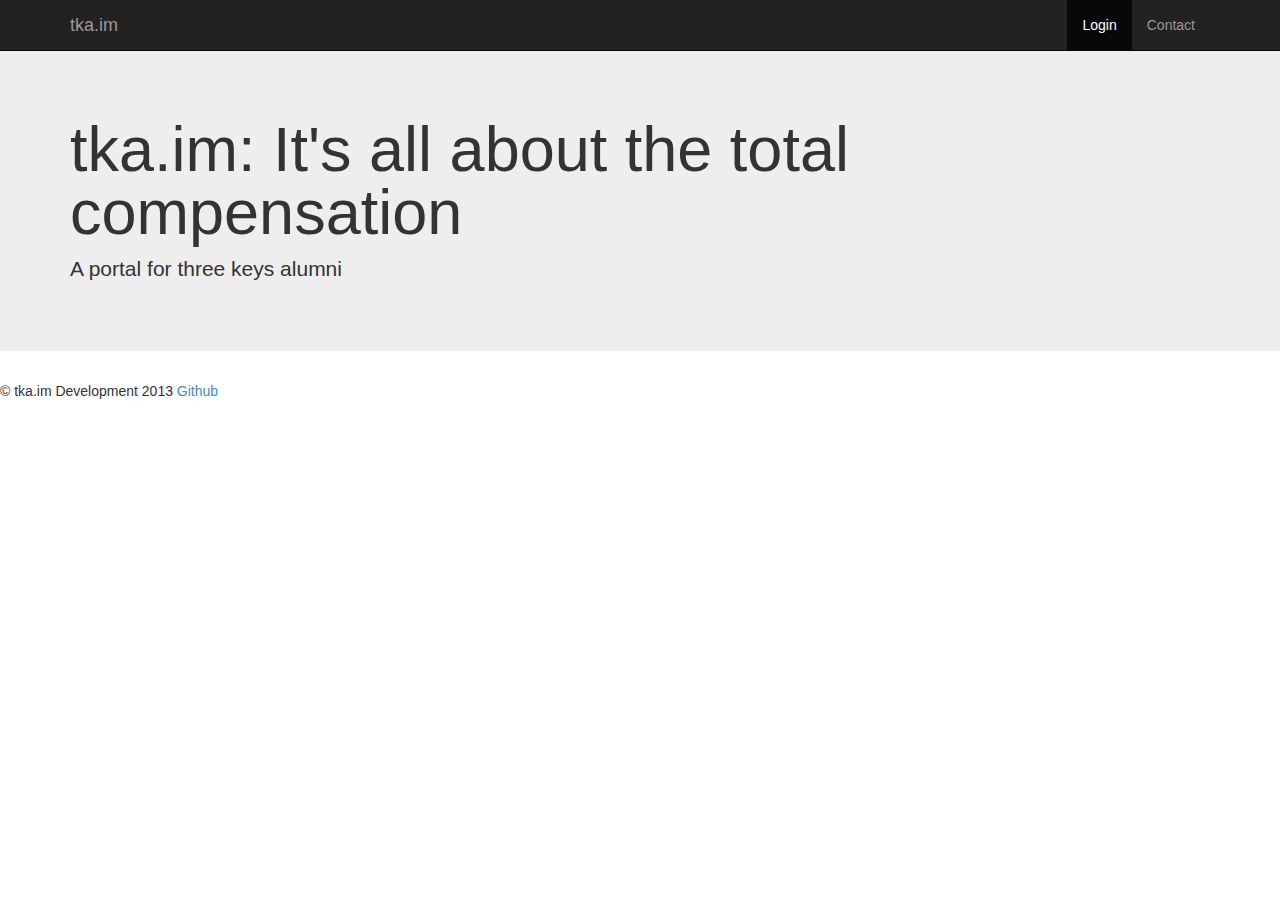
<file: client/index.html>
<!DOCTYPE html>
<html>
  <head>
    <title>Bootstrap Template</title>
    <meta name="viewport" content="width=device-width, initial-scale=1.0">
    <link href="css/bootstrap.min.css" rel="stylesheet" media="screen">
<style>
  body {padding-top: 50px;}
</style>
    <!-- HTML5 shim and Respond.js IE8 support of HTML5 elements and media queries -->
    <!--[if lt IE 9]>
      <script src="../../assets/js/html5shiv.js"></script>
      <script src="../../assets/js/respond.min.js"></script>
    <![endif]-->
  </head>
  <body>
    <div class="navbar navbar-inverse navbar-fixed-top">
    <div class="container">
      <div class="navbar-header">
        <button type="button" class="navbar-toggle" data-toggle="collapse" data-target=".navbar-collapse">
          <span class="icon-bar"></span>
          <span class="icon-bar"></span>
          <span class="icon-bar"></span>
        </button>
        <a class="navbar-brand" href="#">tka.im</a>
      </div>
      <div class="collapse navbar-collapse">
        <ul class="nav navbar-nav navbar-right">
          <li class="active"><a href="chat.html">Login</a></li>
          <li><a href="mailto:devel@tka.im">Contact</a></li>
        </ul>
      </div><!--/.nav-collapse -->
    </div>
  </div>

  <div class="jumbotron">
    <div class="container">
      <h1>tka.im: It's all about the total compensation</h1>
      <p class="lead">A portal for three keys alumni</p>
    </div>
  </div>

  <div class="footer">
	<p>&copy; tka.im Development 2013 <a href="https://github.com/tkaim/tka.im"/>Github</p>
  </div>
	<script src="js/jquery.js"/>
	<script src="js/bootstrap.min.js"/>
  </body>
</html>
</file>
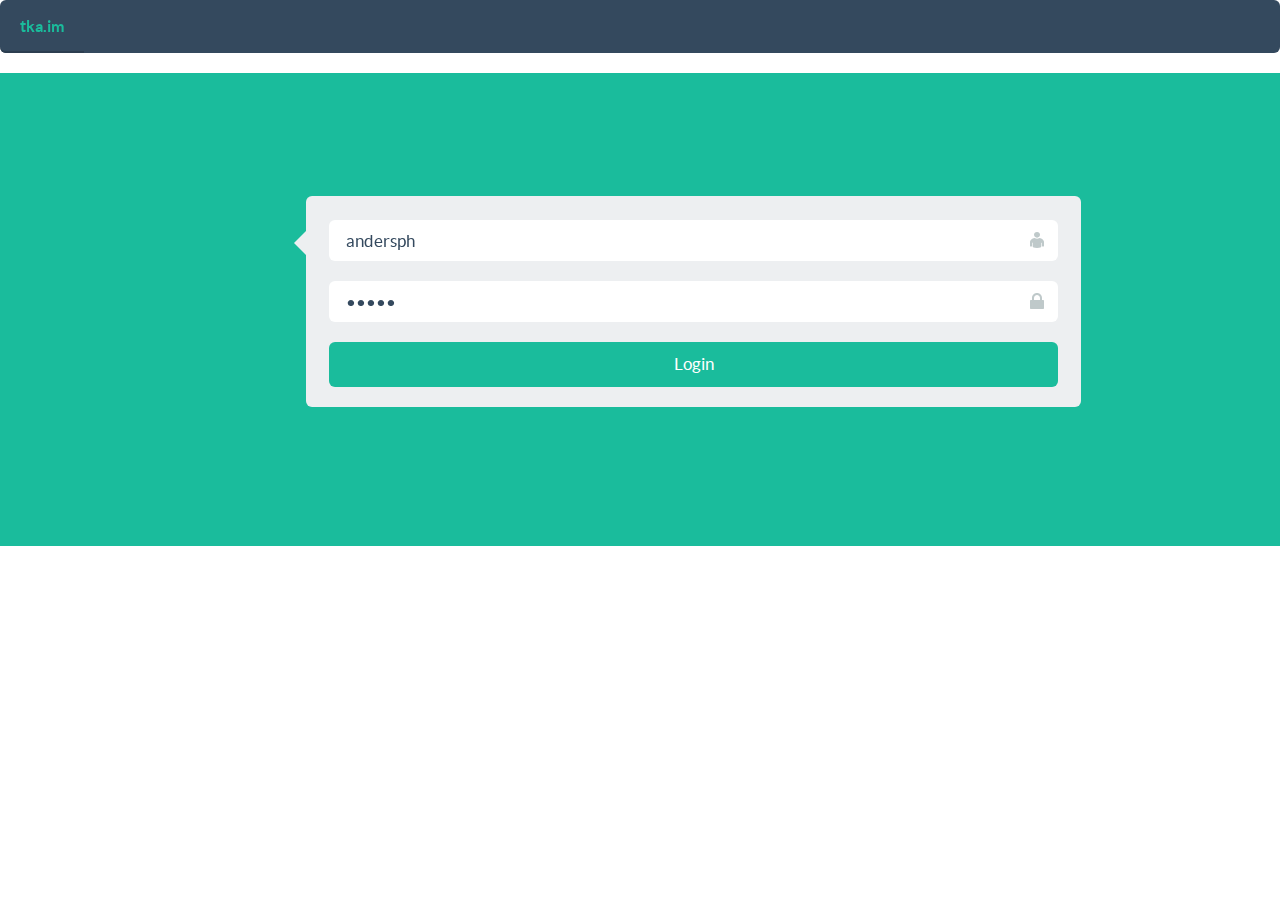
<file: client/home.html>
<!DOCTYPE html>
<html>
  <head>
    <meta charset="utf-8">
    <title>Herro</title>
    <meta name="viewport" content="width=device-width, initial-scale=1.0">
    
    <!-- Loading Bootstrap -->
    <link href="assets/bootstrap/css/bootstrap.css" rel="stylesheet">

    <!-- Loading Flat UI -->
    <link href="assets/css/flat-ui.css" rel="stylesheet">

    <!-- Loading Additional CSS -->
    <link href="assets/css/tka.css" rel="stylesheet">

<!--<style>
  body {padding-top: 50px;}
</style>
    --><!-- HTML5 shim and Respond.js IE8 support of HTML5 elements and media queries -->
    <!--[if lt IE 9]>
      <script src="../../assets/js/html5shiv.js"></script>
      <script src="../../assets/js/respond.min.js"></script>
    <![endif]-->
  </head>
  <body style="height:100%">
    <div class="navbar navbar-inverse">
      <div class="navbar-collapse collapse" id="nav-collapse-01">
        <ul class="nav" id="menu">
          <li>
            <a href="#fakelink">tka.im</a>
          </li>
        </ul>
      </div><!--/.nav -->
    </div>
    
    <div class="login-screen" id="login">
      <div class="login-form">
        <div class="form-group">
          <input type="text" class="form-control login-field" value="" placeholder="Enter your user name" id="username" />
          <label class="login-field-icon fui-user" for="username"></label>
        </div>
        <div class="form-group">
          <input type="password" class="form-control login-field" value="" placeholder="Password" id="password" />
          <label class="login-field-icon fui-lock" for="password"></label>
        </div>
        <a class="btn btn-primary btn-lg btn-block" href="javascript:connect()" id="connect">Login</a>
      </div>
    </div>
    
    <div class="container" id="mainapp">
    	<div class="row">
		    <div class="col-md-2" style="padding-left:1px; padding-right:40px">
			    <div class="row" id="groups"><p class="lead">Groups</p></div>
          <div class="row"><p class="lead">Private</p></div>
			    <div class="row" id="roster"></div>
		    </div>
		    
        <div class="col-md-10" id="chatdiv">
          <div class="row">
            <div class="col-md-10">
              <div style="padding-top:5px" id="chatpanelbanner"></div>
            </div>
            <div class="col-md-2">
              <div class="row">
                <div class="col-md-2"><span class="fui-search" onclick="javascript:VCard.showVCardForCurrentCorrespondent()"/></div>
                <div class="col-md-2"><span class="fui-cross" /></div>
              </div>
            </div>
          </div>
          <div style="overflow-y:auto; overflow-x:hidden; height:400px" id="chatpanel" user=""></div>
          <div>
             <div class="compose_window" id="composing"></div>
          </div>
          <div style="padding-bottom:20px">
             <input type="text" value="" placeholder="Chat goes here" class="form-control" id="chatentry"/>
          </div>
        </div>
      </div>
    </div>

    <div class="container" id="vcard">
      <div class="row">
        <div class="col-md-2" style="padding-left:1px; padding-right:40px">
          <div class="row" id="groups"><h6>Picture</h6></div>
        </div>
        
        <div class="col-md-6" id="details">

          <div class="row"> 
            <div class="col-md-12" style="padding:5px">           
             <input type="text" value="" placeholder="JID" class="form-control" disabled="disabled" id="vJid"/>
            </div>
          </div>

          <div class="row"> 
            <div class="col-md-12" style="padding:5px">           
             <input type="text" value="" placeholder="Display Name" class="form-control" id="vDisplayName"/>
            </div>
          </div>

          <div class="row"> 
            <div class="col-md-12" style="padding:5px">           
             <input type="text" value="" placeholder="Nickname" class="form-control" id="vNickName"/>
            </div>
          </div>

          <div class="row"> 
            <div class="col-md-4" style="padding:5px">           
             <input type="text" value="" placeholder="Given Name" class="form-control" id="vGivenName"/>
            </div>
            <div class="col-md-4" style="padding:5px">           
             <input type="text" value="" placeholder="Middle Name" class="form-control" id="vMiddleName"/>
            </div>
            <div class="col-md-4" style="padding:5px">           
             <input type="text" value="" placeholder="Family Name" class="form-control" id="vFamilyName"/>
            </div>
          </div>

          <div class="row"> 
            <div class="col-md-4" style="padding:5px">           
             &nbsp;
            </div>
            <div id="savevcard" class="col-md-4" style="padding:5px">           
             <a href="javascript:VCard.save()" class="btn btn-block btn-lg btn-primary">Save</a>
            </div>
            <div class="col-md-4" style="padding:5px">           
            <a id="cancelvcardbutton" href="javascript:VCard.hide()" class="btn btn-block btn-lg btn-primary">Cancel</a>
            </div>
          </div>
      </div>
    </div>


    <script src="assets/js/jquery-1.8.3.min.js"></script>
    <script src="assets/js/jquery-ui-1.10.3.custom.min.js"></script>
    <script src="assets/js/jquery.ui.touch-punch.min.js"></script>
    <script src="assets/js/bootstrap.min.js"></script>
    <script src="assets/js/bootstrap-select.js"></script>
    <script src="assets/js/bootstrap-switch.js"></script>
    <script src="assets/js/flatui-checkbox.js"></script>
    <script src="assets/js/flatui-radio.js"></script>
    <script src="assets/js/jquery.tagsinput.js"></script>
    <script src="assets/js/jquery.placeholder.js"></script>
    <script src='assets/js/strophe.min.js'></script>
    <script src='assets/js/tka.js'></script>
    <script src='assets/js/roster.js'></script>
    <script src='assets/js/vcard.js'></script>
    <script src='assets/js/status.js'></script>
    <script src='assets/js/chat.js'></script>
    <script src='assets/js/mustache.js'></script>
 <!-- <div class="footer">
	<p>&copy; tka.im Development 2013 <a href="https://github.com/tkaim/tka.im"/>Github</p>
  </div>-->

  </body>
</html>
</file>
<file: client/assets/css/flat-ui.css>
@font-face {
  font-family: 'Lato';
  src: url('../fonts/lato/lato-black-webfont.eot');
  src: url('../fonts/lato/lato-black-webfont.eot?#iefix') format('embedded-opentype'), url('../fonts/lato/lato-black-webfont.woff') format('woff'), url('../fonts/lato/lato-black-webfont.ttf') format('truetype'), url('../fonts/lato/lato-black-webfont.svg#latoblack') format('svg');
  font-weight: 900;
  font-style: normal;
}
@font-face {
  font-family: 'Lato';
  src: url('../fonts/lato/lato-bold-webfont.eot');
  src: url('../fonts/lato/lato-bold-webfont.eot?#iefix') format('embedded-opentype'), url('../fonts/lato/lato-bold-webfont.woff') format('woff'), url('../fonts/lato/lato-bold-webfont.ttf') format('truetype'), url('../fonts/lato/lato-bold-webfont.svg#latobold') format('svg');
  font-weight: bold;
  font-style: normal;
}
@font-face {
  font-family: 'Lato';
  src: url('../fonts/lato/lato-bolditalic-webfont.eot');
  src: url('../fonts/lato/lato-bolditalic-webfont.eot?#iefix') format('embedded-opentype'), url('../fonts/lato/lato-bolditalic-webfont.woff') format('woff'), url('../fonts/lato/lato-bolditalic-webfont.ttf') format('truetype'), url('../fonts/lato/lato-bolditalic-webfont.svg#latobold_italic') format('svg');
  font-weight: bold;
  font-style: italic;
}
@font-face {
  font-family: 'Lato';
  src: url('../fonts/lato/lato-italic-webfont.eot');
  src: url('../fonts/lato/lato-italic-webfont.eot?#iefix') format('embedded-opentype'), url('../fonts/lato/lato-italic-webfont.woff') format('woff'), url('../fonts/lato/lato-italic-webfont.ttf') format('truetype'), url('../fonts/lato/lato-italic-webfont.svg#latoitalic') format('svg');
  font-weight: normal;
  font-style: italic;
}
@font-face {
  font-family: 'Lato';
  src: url('../fonts/lato/lato-light-webfont.eot');
  src: url('../fonts/lato/lato-light-webfont.eot?#iefix') format('embedded-opentype'), url('../fonts/lato/lato-light-webfont.woff') format('woff'), url('../fonts/lato/lato-light-webfont.ttf') format('truetype'), url('../fonts/lato/lato-light-webfont.svg#latolight') format('svg');
  font-weight: 300;
  font-style: normal;
}
@font-face {
  font-family: 'Lato';
  src: url('../fonts/lato/lato-regular-webfont.eot');
  src: url('../fonts/lato/lato-regular-webfont.eot?#iefix') format('embedded-opentype'), url('../fonts/lato/lato-regular-webfont.woff') format('woff'), url('../fonts/lato/lato-regular-webfont.ttf') format('truetype'), url('../fonts/lato/lato-regular-webfont.svg#latoregular') format('svg');
  font-weight: normal;
  font-style: normal;
}
@font-face {
  font-family: 'Flat-UI-Icons';
  src: url('../fonts/Flat-UI-Icons.eot');
  src: url('../fonts/Flat-UI-Icons.eot?#iefix') format('embedded-opentype'), url('../fonts/Flat-UI-Icons.woff') format('woff'), url('../fonts/Flat-UI-Icons.ttf') format('truetype'), url('../fonts/Flat-UI-Icons.svg#Flat-UI-Icons') format('svg');
  font-weight: normal;
  font-style: normal;
}
/* Use the following CSS code if you want to use data attributes for inserting your icons */
[data-icon]:before {
  font-family: 'Flat-UI-Icons';
  content: attr(data-icon);
  speak: none;
  font-weight: normal;
  font-variant: normal;
  text-transform: none;
  -webkit-font-smoothing: antialiased;
}
/* Use the following CSS code if you want to have a class per icon */
/*
Instead of a list of all class selectors,
you can use the generic selector below, but it's slower:
[class*="fui-"] {
*/
.fui-arrow-right,
.fui-arrow-left,
.fui-cmd,
.fui-check-inverted,
.fui-heart,
.fui-location,
.fui-plus,
.fui-check,
.fui-cross,
.fui-list,
.fui-new,
.fui-video,
.fui-photo,
.fui-volume,
.fui-time,
.fui-eye,
.fui-chat,
.fui-search,
.fui-user,
.fui-mail,
.fui-lock,
.fui-gear,
.fui-radio-unchecked,
.fui-radio-checked,
.fui-checkbox-unchecked,
.fui-checkbox-checked,
.fui-calendar-solid,
.fui-pause,
.fui-play,
.fui-check-inverted-2 {
  display: inline-block;
  font-family: 'Flat-UI-Icons';
  speak: none;
  font-style: normal;
  font-weight: normal;
  font-variant: normal;
  text-transform: none;
  -webkit-font-smoothing: antialiased;
}
.fui-arrow-right:before {
  content: "\e02c";
}
.fui-arrow-left:before {
  content: "\e02d";
}
.fui-cmd:before {
  content: "\e02f";
}
.fui-check-inverted:before {
  content: "\e006";
}
.fui-heart:before {
  content: "\e007";
}
.fui-location:before {
  content: "\e008";
}
.fui-plus:before {
  content: "\e009";
}
.fui-check:before {
  content: "\e00a";
}
.fui-cross:before {
  content: "\e00b";
}
.fui-list:before {
  content: "\e00c";
}
.fui-new:before {
  content: "\e00d";
}
.fui-video:before {
  content: "\e00e";
}
.fui-photo:before {
  content: "\e00f";
}
.fui-volume:before {
  content: "\e010";
}
.fui-time:before {
  content: "\e011";
}
.fui-eye:before {
  content: "\e012";
}
.fui-chat:before {
  content: "\e013";
}
.fui-search:before {
  content: "\e01c";
}
.fui-user:before {
  content: "\e01d";
}
.fui-mail:before {
  content: "\e01e";
}
.fui-lock:before {
  content: "\e01f";
}
.fui-gear:before {
  content: "\e024";
}
.fui-radio-unchecked:before {
  content: "\e02b";
}
.fui-radio-checked:before {
  content: "\e032";
}
.fui-checkbox-unchecked:before {
  content: "\e033";
}
.fui-checkbox-checked:before {
  content: "\e034";
}
.fui-calendar-solid:before {
  content: "\e022";
}
.fui-pause:before {
  content: "\e03b";
}
.fui-play:before {
  content: "\e03c";
}
.fui-check-inverted-2:before {
  content: "\e000";
}
.inline-block {
  display: inline-block;
  zoom: 1;
  *display: inline;
}
.clearfix {
  *zoom: 1;
}
.clearfix:before,
.clearfix:after {
  display: table;
  content: "";
}
.clearfix:after {
  clear: both;
}
.drop-ie-gradient {
  filter: unquote("progid:DXImageTransform.Microsoft.gradient(enabled = false)");
}
.dropdown-arrow-inverse {
  border-bottom-color: #34495e !important;
  border-top-color: #34495e !important;
}
body {
  font-family: 'Lato', Helvetica, Arial, sans-serif;
  font-size: 14px;
  line-height: 1.231;
  color: #34495e;
  background-color: #ffffff;
}
a {
  color: #16a085;
  text-decoration: none;
  -webkit-transition: 0.25s;
  -moz-transition: 0.25s;
  -o-transition: 0.25s;
  transition: 0.25s;
  -webkit-backface-visibility: hidden;
}
a:hover,
a:focus {
  color: #1abc9c;
  text-decoration: none;
}
.img-rounded {
  border-radius: 6px;
}
.img-comment {
  font-size: 15px;
  line-height: 1.231;
  font-style: italic;
  margin: 24px 0;
}
p {
  font-size: 18px;
  line-height: 1.71109;
}
.lead {
  font-size: 28px;
  line-height: 1.4642745000000001;
  font-weight: 300;
}
@media (min-width: 768px) {
  .lead {
    font-size: 21px;
  }
}
small {
  font-size: 83%;
  line-height: 2.050846;
}
.text-primary {
  color: #1abc9c;
}
a.text-primary:hover,
a.text-primary:focus {
  color: #15967d;
}
.text-success {
  color: #2ecc71;
}
a.text-success:hover,
a.text-success:focus {
  color: #25a35a;
}
.text-danger {
  color: #e74c3c;
}
a.text-danger:hover,
a.text-danger:focus {
  color: #b93d30;
}
.text-warning {
  color: #f1c40f;
}
a.text-warning:hover,
a.text-warning:focus {
  color: #c19d0c;
}
.text-info {
  color: #3498db;
}
a.text-info:hover,
a.text-info:focus {
  color: #2a7aaf;
}
.text-inverse {
  color: #ffffff;
}
a.text-inverse:hover,
a.text-inverse:focus {
  color: #cccccc;
}
.text-muted {
  color: #bdc3c7;
}
a.text-muted:hover,
a.text-muted:focus {
  color: #979c9f;
}
h1,
h2,
h3,
h4,
h5,
h6,
.h1,
.h2,
.h3,
.h4,
.h5,
.h6 {
  font-family: 'Lato', Helvetica, Arial, sans-serif;
  font-weight: 700;
  line-height: 1.2;
}
h1 small,
h2 small,
h3 small,
h4 small,
h5 small,
h6 small,
.h1 small,
.h2 small,
.h3 small,
.h4 small,
.h5 small,
.h6 small {
  color: #7f8c9a;
}
h1,
h2,
h3 {
  margin-top: 2px;
  margin-bottom: 4px;
}
h4,
h5,
h6 {
  margin-top: 4px;
  margin-bottom: 6px;
}
h6 {
  font-weight: normal;
}
h1,
.h1 {
  font-size: 61px;
}
h2,
.h2 {
  font-size: 52px;
}
h3,
.h3 {
  font-size: 40px;
}
h4,
.h4 {
  font-size: 29px;
}
h5,
.h5 {
  font-size: 28px;
}
h6,
.h6 {
  font-size: 24px;
}
h1 small,
.h1 small {
  font-size: 24px;
}
h2 small,
.h2 small {
  font-size: 18px;
}
h3 small,
.h3 small,
h4 small,
.h4 small {
  font-size: 14px;
}
blockquote {
  position: relative;
  border-left: none;
  padding: 0 0 0 19px;
}
blockquote:before {
  position: absolute;
  left: 0;
  width: 3px;
  height: 100%;
  top: 0;
  bottom: 0;
  background-color: #ebedee;
  content: "";
  border-radius: 2px;
}
blockquote p {
  font-size: 21px;
  line-height: 2;
  font-weight: normal;
  margin-bottom: .4em;
}
blockquote small {
  font-size: 19px;
  line-height: 2;
  font-style: italic;
  color: #34495e;
}
blockquote small:before {
  content: "";
}
address {
  margin-bottom: 1.231;
  line-height: 1.231;
}
.btn,
.btn-group > .btn,
.btn-group > .dropdown-menu,
.btn-group > .popover {
  font-size: 15px;
  font-weight: 400;
}
.btn-block {
  white-space: normal;
}
.btn {
  border: none;
  background: #bdc3c7;
  color: #ffffff;
  padding: 9px 12px 10px;
  line-height: 22px;
  text-decoration: none;
  border-radius: 6px;
  -webkit-transition: 0.25s linear;
  -moz-transition: 0.25s linear;
  -o-transition: 0.25s linear;
  transition: 0.25s linear;
  -webkit-backface-visibility: hidden;
  -webkit-user-select: none;
  -moz-user-select: none;
  -ms-user-select: none;
  -o-user-select: none;
  user-select: none;
}
.btn:hover,
.btn:focus,
.btn-group:focus .btn.dropdown-toggle {
  background-color: #cacfd2;
  color: #ffffff;
  outline: none;
  -webkit-transition: 0.25s;
  -moz-transition: 0.25s;
  -o-transition: 0.25s;
  transition: 0.25s;
  -webkit-backface-visibility: hidden;
}
.btn:active,
.btn-group.open .btn.dropdown-toggle,
.btn.active {
  background-color: #a1a6a9;
  color: rgba(255, 255, 255, 0.75);
  -webkit-box-shadow: none;
  -moz-box-shadow: none;
  box-shadow: none;
}
.btn.disabled,
.btn[disabled] {
  background-color: #bdc3c7;
  color: rgba(255, 255, 255, 0.75);
  opacity: 0.7;
  filter: alpha(opacity=70);
}
.btn.btn-hg,
.input-group-hg .btn {
  font-size: 22px;
  line-height: 22px;
  padding: 15px 20px 16px;
}
.btn.btn-hg > [class^="fui-"],
.input-group-hg .btn > [class^="fui-"] {
  top: 1px;
}
.btn.btn-hg > [class^="fui-"].pull-right,
.input-group-hg .btn > [class^="fui-"].pull-right {
  margin-right: -2px;
}
.btn.btn-lg,
.input-group-lg .btn {
  font-size: 17px;
  line-height: 20px;
  padding: 12px 18px 13px;
}
.btn.btn-lg > [class^="fui-"],
.input-group-lg .btn > [class^="fui-"] {
  top: 0;
}
.btn.btn-lg > [class^="fui-"].pull-right,
.input-group-lg .btn > [class^="fui-"].pull-right {
  margin-right: -2px;
}
.btn.btn-sm,
.input-group-sm .btn {
  font-size: 13px;
  line-height: 20px;
  padding: 6px 13px 8px;
}
.btn.btn-sm > [class^="fui-"],
.input-group-sm .btn > [class^="fui-"] {
  top: 0;
}
.btn.btn-xs,
.input-group-xs .btn {
  font-size: 12px;
  padding: 8px 13px 9px;
  line-height: 1.2;
}
.btn.btn-xs > [class^="fui-"],
.input-group-xs .btn > [class^="fui-"] {
  top: 0;
}
.btn.btn-primary {
  background-color: #1abc9c;
}
.btn.btn-primary:hover,
.btn.btn-primary:focus,
.btn-group:focus .btn.btn-primary.dropdown-toggle {
  background-color: #48c9b0;
}
.btn.btn-primary:active,
.btn-group.open .btn.btn-primary.dropdown-toggle,
.btn.btn-primary.active {
  background-color: #16a085;
}
.btn.btn-info {
  background-color: #3498db;
}
.btn.btn-info:hover,
.btn.btn-info:focus,
.btn-group:focus .btn.btn-info.dropdown-toggle {
  background-color: #5dade2;
}
.btn.btn-info:active,
.btn-group.open .btn.btn-info.dropdown-toggle,
.btn.btn-info.active {
  background-color: #2c81ba;
}
.btn.btn-danger {
  background-color: #e74c3c;
}
.btn.btn-danger:hover,
.btn.btn-danger:focus,
.btn-group:focus .btn.btn-danger.dropdown-toggle {
  background-color: #ec7063;
}
.btn.btn-danger:active,
.btn-group.open .btn.btn-danger.dropdown-toggle,
.btn.btn-danger.active {
  background-color: #c44133;
}
.btn.btn-success {
  background-color: #2ecc71;
}
.btn.btn-success:hover,
.btn.btn-success:focus,
.btn-group:focus .btn.btn-success.dropdown-toggle {
  background-color: #58d68d;
}
.btn.btn-success:active,
.btn-group.open .btn.btn-success.dropdown-toggle,
.btn.btn-success.active {
  background-color: #27ad60;
}
.btn.btn-warning {
  background-color: #f1c40f;
}
.btn.btn-warning:hover,
.btn.btn-warning:focus,
.btn-group:focus .btn.btn-warning.dropdown-toggle {
  background-color: #f5d313;
}
.btn.btn-warning:active,
.btn-group.open .btn.btn-warning.dropdown-toggle,
.btn.btn-warning.active {
  background-color: #cda70d;
}
.btn.btn-inverse {
  background-color: #34495e;
}
.btn.btn-inverse:hover,
.btn.btn-inverse:focus,
.btn-group:focus .btn.btn-inverse.dropdown-toggle {
  background-color: #415b76;
}
.btn.btn-inverse:active,
.btn-group.open .btn.btn-inverse.dropdown-toggle,
.btn.btn-inverse.active {
  background-color: #2c3e50;
}
.btn.btn-default {
  background-color: #bdc3c7;
}
.btn.btn-default:hover,
.btn.btn-default:focus,
.btn-group:focus .btn.btn-default.dropdown-toggle {
  background-color: #cacfd2;
}
.btn.btn-default:active,
.btn-group.open .btn.btn-default.dropdown-toggle,
.btn.btn-default.active {
  background-color: #a1a6a9;
}
.btn > [class^="fui-"] {
  margin: 0 1px;
  position: relative;
  top: 1px;
  vertical-align: top;
  display: inline-block;
  zoom: 1;
  *display: inline;
}
.btn > [class^="fui-"].pull-right {
  margin-right: 0;
}
.btn-toolbar .btn.active {
  color: #ffffff;
}
.btn-toolbar .btn:first-child {
  border-radius: 6px 0 0 6px;
}
.btn-toolbar .btn:last-child {
  border-radius: 0 6px 6px 0;
}
.btn-toolbar .btn > [class^="fui-"] {
  font-size: 16px;
  top: 0;
  margin: 0 4px;
}
.btn-tip {
  font-weight: 300;
  padding-left: 10px;
}
.btn-group > .btn {
  border-radius: 0;
  text-align: center;
}
.btn-group > .btn:active + .btn,
.btn-group > .btn.active + .btn {
  border-left-color: transparent;
}
.btn-group > .btn:first-of-type,
.btn-group > .btn:first-of-type:not(:first-child):not(:last-child):not(.dropdown-toggle) {
  border-top-left-radius: 6px;
  border-bottom-left-radius: 6px;
}
.btn-group > .btn:last-of-type,
.btn-group > .btn:last-of-type:not(:first-child):not(:last-child):not(.dropdown-toggle) {
  border-top-right-radius: 6px;
  border-bottom-right-radius: 6px;
}
.btn-group > .btn + .btn {
  margin-left: 0;
}
.btn-group > .btn + .dropdown-toggle {
  border-left: 2px solid rgba(52, 73, 94, 0.15);
  padding-left: 13px;
  padding-right: 13px;
  -webkit-box-shadow: none;
  -moz-box-shadow: none;
  box-shadow: none;
}
.btn-group > .btn + .dropdown-toggle .caret {
  margin-left: 3px;
  margin-right: 3px;
}
.btn-group > .btn.btn-gh + .dropdown-toggle .caret {
  margin-left: 7px;
  margin-right: 7px;
}
.btn-group > .btn.btn-sm + .dropdown-toggle .caret {
  margin-left: 0;
  margin-right: 0;
}
.caret {
  border-width: 8px 6px;
  border-bottom-color: #34495e;
  border-top-color: #34495e;
  border-style: solid;
  border-bottom-style: none;
  -webkit-transition: 0.25s;
  -moz-transition: 0.25s;
  -o-transition: 0.25s;
  transition: 0.25s;
  -webkit-backface-visibility: hidden;
  -webkit-transform: scale(1.001);
  -moz-transform: scale(1.001);
  -ms-transform: scale(1.001);
  -o-transform: scale(1.001);
  transform: scale(1.001);
}
.dropup .caret,
.dropup .btn-lg .caret,
.navbar-fixed-bottom .dropdown .caret {
  border-bottom-width: 8px;
}
.btn-lg .caret {
  border-top-width: 8px;
  border-right-width: 6px;
  border-left-width: 6px;
}
.navbar {
  font-size: 16px;
  border-radius: 6px;
  background: #eceef0;
  border: none;
}
.navbar .navbar-collapse {
  padding-left: 0;
  padding-right: 0;
}
.navbar .navbar-brand {
  border-radius: 6px 0 0 6px;
  color: #526476;
  font-size: 24px;
  line-height: 29.55px;
  font-weight: 700;
  margin-left: -15px;
  padding: 23px 28px 24px 17px;
  text-shadow: none;
  display: inline-block;
}
.navbar .navbar-brand:hover,
.navbar .navbar-brand:focus {
  color: #1abc9c;
}
.navbar .navbar-brand[class*="fui-"] {
  font-weight: normal;
}
.navbar .navbar-brand small {
  line-height: 1;
}
.navbar .nav {
  margin-right: 0;
  display: inline-block;
  float: left;
}
.navbar .nav > li {
  position: relative;
  display: inline-block;
}
.navbar .nav > li:hover > ul {
  opacity: 1;
  top: 100%;
  visibility: visible;
  z-index: 100;
  -webkit-transform: scale(1, 1);
  display: block\9;
}
.navbar .nav > li.active > a,
.navbar .nav > li.active > a:hover,
.navbar .nav > li.active > a:focus {
  background: none;
  color: #1abc9c;
  -webkit-box-shadow: none;
  -moz-box-shadow: none;
  box-shadow: none;
}
.navbar .nav > li:first-child {
  border-radius: 6px 6px 0 0;
}
.navbar .nav > li:last-child {
  border-radius: 0 0 6px 6px;
}
.navbar .nav > li > ul {
  padding-top: 13px;
  top: 80%;
  padding-left: 0;
}
.navbar .nav > li > ul:before {
  content: "";
  border-style: solid;
  border-width: 0 9px 9px 9px;
  border-color: transparent transparent #34495e transparent;
  height: 0;
  position: absolute;
  left: 15px;
  top: 5px;
  width: 0;
  -webkit-transform: rotate(360deg);
}
.navbar .nav > li > ul li:hover ul {
  opacity: 1;
  -webkit-transform: scale(1, 1);
  visibility: visible;
  display: block\9;
}
.navbar .nav > li > ul li ul {
  left: 100%;
}
.navbar .nav > li > a {
  color: #526476;
  display: inline-block;
  font-weight: 700;
  font-size: 15px;
  line-height: 28px;
  padding: 22px 20px;
  text-shadow: none;
  -webkit-transition: background-color .25s, color .25s, border-bottom-color .25s;
  -moz-transition: background-color .25s, color .25s, border-bottom-color .25s;
  -o-transition: background-color .25s, color .25s, border-bottom-color .25s;
  transition: background-color .25s, color .25s, border-bottom-color .25s;
  -webkit-backface-visibility: hidden;
}
.navbar .nav > li > a:hover,
.navbar .nav > li > a:focus {
  color: #1abc9c;
  background-color: transparent;
}
.navbar .nav > li > a[class*="fui-"] {
  font-size: 24px;
  font-weight: normal;
}
.navbar .nav > li > a > [class*="fui-"] {
  font-size: 24px;
  margin: -4px 0 0;
  position: relative;
  top: 4px;
}
.navbar .nav > li > a > [class*="fui-"] + * {
  margin-left: 12px;
}
.navbar .nav > li:first-child > a {
  border-radius: 0 0 0 6px;
}
.navbar .nav ul {
  border-radius: 4px;
  left: 0;
  list-style-type: none;
  margin-left: 0;
  opacity: 0;
  position: absolute;
  top: 0;
  width: 234px;
  -webkit-transform: scale(1, 0.99);
  -webkit-transform-origin: 0 0;
  visibility: hidden;
  -webkit-transition: 0.3s ease-out;
  -moz-transition: 0.3s ease-out;
  -o-transition: 0.3s ease-out;
  transition: 0.3s ease-out;
  -webkit-backface-visibility: hidden;
}
.navbar .nav ul ul {
  left: 95%;
  padding-left: 5px;
}
.navbar .nav ul li {
  background-color: #34495e;
  padding: 0 3px 3px;
  position: relative;
}
.navbar .nav ul li:first-child {
  border-radius: 6px 6px 0 0;
  padding-top: 3px;
}
.navbar .nav ul li:last-child {
  border-radius: 0 0 6px 6px;
}
.navbar .nav ul li.active > a,
.navbar .nav ul li.active > a:hover,
.navbar .nav ul li.active > a:focus {
  background-color: #1abc9c;
  color: #ffffff;
  padding-left: 9px;
  padding-right: 9px;
}
.navbar .nav ul li.active + li > a {
  padding-left: 9px;
  padding-right: 9px;
}
.navbar .nav ul a {
  border-radius: 2px;
  color: #ffffff;
  display: block;
  font-size: 14px;
  padding: 6px 9px;
  text-decoration: none;
}
.navbar .nav ul a:hover {
  background-color: #1abc9c;
}
.navbar .btn-navbar {
  background: none;
  border: none;
  color: #34495e;
  margin: 18px 15px 14px;
  text-shadow: none;
  display: none;
}
.navbar .btn-navbar:hover,
.navbar .btn-navbar:focus {
  background: none;
  color: #1abc9c;
}
.navbar .btn-navbar:before {
  content: "\e00c";
  font-family: "Flat-UI-Icons";
  font-size: 22px;
  font-style: normal;
  font-weight: normal;
  -webkit-font-smoothing: antialiased;
}
.navbar .btn-navbar .icon-bar {
  display: none;
}
.navbar-inner {
  background: #eceef0;
  border: none;
  padding-left: 0;
  padding-right: 0;
  border-radius: 6px;
}
.navbar-inverse {
  font-size: 17px;
  background-color: #34495e;
}
.navbar-inverse .navbar-brand {
  border-bottom: 2px solid #2c3e50;
  border-right: 2px solid #2c3e50;
  color: #ffffff;
  padding: 10px 28px 11px 32px;
}
.navbar-inverse .btn-navbar {
  color: #ffffff;
  margin: 7px 10px;
}
.navbar-inverse .btn-icon {
  margin: 8px 5px 8px 15px;
}
.navbar-inverse .nav > li:first-child.active > a {
  padding-left: 20px;
}
.navbar-inverse .nav > li:first-child > a {
  border-left: none;
}
.navbar-inverse .nav > li.active > a,
.navbar-inverse .nav > li.active > a:hover,
.navbar-inverse .nav > li.active > a:focus {
  background-color: #1abc9c;
  border-bottom-color: #16a085;
  border-left: none;
  color: #ffffff;
  padding-left: 20px;
}
.navbar-inverse .nav > li.active + li > a {
  border-left: none;
  padding-left: 20px;
}
.navbar-inverse .nav > li > a {
  font-size: 16px;
  border-bottom: 2px solid #2c3e50;
  border-left: 2px solid #2c3e50;
  color: #ffffff;
  padding: 16px 20px 15px;
  line-height: 20px;
}
.navbar-inverse .nav.pull-right {
  margin-right: -15px;
}
.navbar-inverse .nav.pull-right > li > a {
  border-radius: 0 6px 6px 0;
}
.navbar-unread,
.navbar-new {
  font-family: 'Lato', Helvetica, Arial, sans-serif;
  background-color: #1abc9c;
  border-radius: 50%;
  color: #ffffff;
  font-size: 0;
  font-weight: 700;
  height: 6px;
  line-height: 14px;
  position: absolute;
  right: 12px;
  text-align: center;
  top: 28px;
  width: 6px;
  z-index: 10;
}
.active .navbar-unread,
.active .navbar-new {
  font-family: 'Lato', Helvetica, Arial, sans-serif;
  background-color: #1abc9c;
  border-radius: 50%;
  color: #ffffff;
  font-size: 0;
  font-weight: 700;
  height: 6px;
  line-height: 14px;
  position: absolute;
  right: 12px;
  text-align: center;
  top: 28px;
  width: 6px;
  z-index: 10;
}
.navbar-inverse .navbar-unread,
.navbar-inverse .navbar-new {
  top: 15px;
}
.navbar-new {
  background-color: #e74c3c;
  font-size: 12px;
  line-height: 17px;
  height: 18px;
  margin: -9px -1px;
  min-width: 18px;
  padding: 0 1px;
  width: auto;
  -webkit-font-smoothing: subpixel-antialiased;
}
.navbar.navbar-inverse .nav li.dropdown.open > .dropdown-toggle {
  background-color: #1abc9c;
  border-bottom-color: #16a085;
  color: #ffffff;
}
.navbar.navbar-inverse .nav li.dropdown.open > .dropdown-toggle .caret {
  border-bottom-color: #ffffff !important;
  border-top-color: #ffffff !important;
}
.navbar .nav li.dropdown.open > .dropdown-toggle {
  background: none;
  color: #1abc9c;
}
.navbar .nav li.dropdown.open > .dropdown-toggle .caret {
  border-bottom-color: #1abc9c !important;
  border-top-color: #1abc9c !important;
}
.navbar .nav li.dropdown.open .dropdown-menu {
  opacity: 1;
  top: 100%;
  visibility: visible;
  z-index: 1000;
  -webkit-transform: none;
}
.navbar .nav li.dropdown > .dropdown-toggle {
  outline: none;
}
.navbar .nav li.dropdown > .dropdown-toggle:hover .caret,
.navbar .nav li.dropdown > .dropdown-toggle:focus .caret {
  border-bottom-color: #1abc9c;
  border-top-color: #1abc9c;
}
.navbar .nav li.dropdown > .dropdown-toggle .caret {
  border-left-width: 6px;
  border-right-width: 6px;
  border-top-width: 8px;
  border-bottom-color: #4c6a89;
  border-top-color: #4c6a89;
  margin-left: 10px;
}
.navbar .nav li.dropdown .dropdown-menu {
  background-color: #34495e;
  opacity: 0;
  padding: 0;
  visibility: hidden;
}
.navbar .nav li.dropdown .dropdown-menu:before {
  display: none;
}
.navbar .nav li.dropdown .dropdown-menu:after {
  border-bottom-color: #34495e;
}
.navbar .nav li.dropdown .dropdown-menu > li > a {
  border-radius: 3px;
  color: #ffffff;
  padding: 6px 8px 8px;
}
.navbar .nav li.dropdown .dropdown-menu .divider {
  background-color: #2c3e50;
  border-bottom: none;
  margin: 2px 0 5px;
  padding: 0;
  height: 2px;
}
.navbar.navbar-fixed-bottom .navbar-inner .navbar-search .form-control,
.navbar.navbar-fixed-top .navbar-inner .navbar-search .form-control {
  border-radius: 50px 0 0 50px !important;
}
.navbar.navbar-fixed-bottom .navbar-inner .navbar-search .btn,
.navbar.navbar-fixed-top .navbar-inner .navbar-search .btn {
  border-radius: 0 50px 50px 0;
}
.navbar.navbar-fixed-bottom .nav > li:hover > ul {
  bottom: 100%;
  padding-bottom: 13px;
  top: auto;
}
.navbar.navbar-fixed-bottom .nav > li:hover > ul li:hover ul {
  bottom: 0;
}
.navbar.navbar-fixed-bottom .nav ul {
  bottom: 80%;
  top: auto;
}
.select {
  display: inline-block;
  margin-bottom: 10px;
}
[class*="span"] > .select[class*="span"] {
  margin-left: 0;
}
.select[class*="span"] .btn {
  width: 100%;
}
.select.select-block {
  display: block;
  float: none;
  margin-left: 0;
  width: auto;
  *zoom: 1;
}
.select.select-block:before,
.select.select-block:after {
  display: table;
  content: "";
}
.select.select-block:after {
  clear: both;
}
.select.select-block .btn {
  width: 100%;
}
.select .btn {
  width: 220px;
}
.select .btn.btn-hg .filter-option {
  left: 20px;
  right: 40px;
  top: 16px;
}
.select .btn.btn-hg .caret {
  right: 20px;
}
.select .btn.btn-lg .filter-option {
  left: 18px;
  right: 38px;
  top: 12px;
}
.select .btn.btn-sm .filter-option {
  left: 13px;
  right: 33px;
  top: 7px;
}
.select .btn.btn-sm .caret {
  right: 13px;
}
.select .btn.btn-xs .filter-option {
  left: 13px;
  right: 33px;
  top: 5px;
}
.select .btn.btn-xs .caret {
  right: 13px;
}
.select .btn .filter-option {
  height: 26px;
  left: 13px;
  overflow: hidden;
  position: absolute;
  right: 33px;
  text-align: left;
  top: 10px;
}
.select .btn .caret {
  position: absolute;
  right: 16px;
  margin-top: 8px;
}
.select .btn .dropdown-toggle {
  border-radius: 6px;
}
.select .btn .dropdown-menu {
  min-width: 100%;
}
.select .btn .dropdown-menu dt {
  cursor: default;
  display: block;
  padding: 3px 20px;
}
.select .btn .dropdown-menu li:not(.disabled) > a:hover small {
  color: rgba(255, 255, 255, 0.004);
}
.select .btn .dropdown-menu li > a {
  min-height: 20px;
}
.select .btn .dropdown-menu li > a.opt {
  padding-left: 35px;
}
.select .btn .dropdown-menu li small {
  padding-left: .5em;
}
.select .btn .dropdown-menu li > dt small {
  font-weight: normal;
}
.select .btn > .disabled,
.select .btn .dropdown-menu li.disabled > a {
  cursor: default;
}
.select .caret {
  border-bottom-color: #ffffff;
  border-top-color: #ffffff;
}
textarea {
  font-size: 15px;
  line-height: 24px;
  padding: 5px 11px;
}
label {
  font-weight: normal;
  line-height: 1.4285755000000002em;
}
.form-control:-moz-placeholder {
  color: #b2bcc5;
}
.form-control::-moz-placeholder {
  color: #b2bcc5;
}
.form-control:-ms-input-placeholder {
  color: #b2bcc5;
}
.form-control::-webkit-input-placeholder {
  color: #b2bcc5;
}
.form-control.placeholder {
  color: #b2bcc5;
}
.form-control {
  border: 2px solid #bdc3c7;
  color: #34495e;
  font-family: 'Lato', Helvetica, Arial, sans-serif;
  font-size: 15px;
  padding: 8px 12px;
  height: 41px;
  -webkit-appearance: none;
  border-radius: 6px;
  -webkit-box-shadow: none;
  -moz-box-shadow: none;
  box-shadow: none;
  -webkit-transition: border .25s linear, color .25s linear, background-color .25s linear;
  -moz-transition: border .25s linear, color .25s linear, background-color .25s linear;
  -o-transition: border .25s linear, color .25s linear, background-color .25s linear;
  transition: border .25s linear, color .25s linear, background-color .25s linear;
  -webkit-backface-visibility: hidden;
}
.form-group.focus .form-control,
.form-control:focus {
  border-color: #1abc9c;
  outline: 0;
  -webkit-box-shadow: none;
  -moz-box-shadow: none;
  box-shadow: none;
}
.form-control[disabled],
.form-control[readonly],
fieldset[disabled] .form-control {
  background-color: #f4f6f6;
  border-color: #d5dbdb;
  color: #d5dbdb;
  cursor: default;
}
.form-control.flat {
  border-color: transparent;
}
.form-control.flat:hover {
  border-color: #bdc3c7;
}
.form-control.flat:focus {
  border-color: #1abc9c;
}
.input-sm {
  height: 34px;
  padding: 8px 10px;
  font-size: 13px;
  line-height: 1.231;
  border-radius: 6px;
}
select.input-sm {
  height: 34px;
  line-height: 34px;
}
textarea.input-sm {
  height: auto;
}
.input-lg {
  height: 45px;
  padding: 10px 15px;
  font-size: 17px;
  line-height: 1.231;
  border-radius: 6px;
}
select.input-lg {
  height: 45px;
  line-height: 45px;
}
textarea.input-lg {
  height: auto;
}
.input-hg {
  height: 53px;
  padding: 10px 16px;
  font-size: 22px;
  line-height: 1.231;
  border-radius: 6px;
}
select.input-hg {
  height: 53px;
  line-height: 53px;
}
textarea.input-hg {
  height: auto;
}
.has-warning .help-block,
.has-warning .control-label {
  color: #f1c40f;
}
.has-warning .form-control {
  color: #f1c40f;
  border-color: #f1c40f;
  -webkit-box-shadow: none;
  -moz-box-shadow: none;
  box-shadow: none;
}
.has-warning .form-control:-moz-placeholder {
  color: #f1c40f;
}
.has-warning .form-control::-moz-placeholder {
  color: #f1c40f;
}
.has-warning .form-control:-ms-input-placeholder {
  color: #f1c40f;
}
.has-warning .form-control::-webkit-input-placeholder {
  color: #f1c40f;
}
.has-warning .form-control.placeholder {
  color: #f1c40f;
}
.has-warning .form-control:focus {
  border-color: #f1c40f;
  -webkit-box-shadow: none;
  -moz-box-shadow: none;
  box-shadow: none;
}
.has-warning .input-group-addon {
  color: #f1c40f;
  border-color: #f1c40f;
  background-color: #ffffff;
}
.has-error .help-block,
.has-error .control-label {
  color: #e74c3c;
}
.has-error .form-control {
  color: #e74c3c;
  border-color: #e74c3c;
  -webkit-box-shadow: none;
  -moz-box-shadow: none;
  box-shadow: none;
}
.has-error .form-control:-moz-placeholder {
  color: #e74c3c;
}
.has-error .form-control::-moz-placeholder {
  color: #e74c3c;
}
.has-error .form-control:-ms-input-placeholder {
  color: #e74c3c;
}
.has-error .form-control::-webkit-input-placeholder {
  color: #e74c3c;
}
.has-error .form-control.placeholder {
  color: #e74c3c;
}
.has-error .form-control:focus {
  border-color: #e74c3c;
  -webkit-box-shadow: none;
  -moz-box-shadow: none;
  box-shadow: none;
}
.has-error .input-group-addon {
  color: #e74c3c;
  border-color: #e74c3c;
  background-color: #ffffff;
}
.has-success .help-block,
.has-success .control-label {
  color: #2ecc71;
}
.has-success .form-control {
  color: #2ecc71;
  border-color: #2ecc71;
  -webkit-box-shadow: none;
  -moz-box-shadow: none;
  box-shadow: none;
}
.has-success .form-control:-moz-placeholder {
  color: #2ecc71;
}
.has-success .form-control::-moz-placeholder {
  color: #2ecc71;
}
.has-success .form-control:-ms-input-placeholder {
  color: #2ecc71;
}
.has-success .form-control::-webkit-input-placeholder {
  color: #2ecc71;
}
.has-success .form-control.placeholder {
  color: #2ecc71;
}
.has-success .form-control:focus {
  border-color: #2ecc71;
  -webkit-box-shadow: none;
  -moz-box-shadow: none;
  box-shadow: none;
}
.has-success .input-group-addon {
  color: #2ecc71;
  border-color: #2ecc71;
  background-color: #ffffff;
}
.form-group {
  position: relative;
  margin-bottom: 20px;
}
.form-group {
  position: relative;
}
.form-control + .input-icon {
  position: absolute;
  top: 2px;
  right: 2px;
  line-height: 37px;
  vertical-align: middle;
  font-size: 20px;
  color: #b2bcc5;
  background-color: #ffffff;
  padding: 0 12px 0 0;
  border-radius: 6px;
}
.input-hg + .input-icon {
  line-height: 49px;
  padding: 0 16px 0 0;
}
.input-lg + .input-icon {
  line-height: 41px;
  padding: 0 15px 0 0;
}
.input-sm + .input-icon {
  font-size: 14px;
  line-height: 30px;
  padding: 0 10px 0 0;
}
.has-success .input-icon {
  color: #2ecc71;
}
.has-warning .input-icon {
  color: #f1c40f;
}
.has-error .input-icon {
  color: #e74c3c;
}
.form-control[disabled] + .input-icon,
.form-control[readonly] + .input-icon,
fieldset[disabled] .form-control + .input-icon,
.form-control.disabled + .input-icon {
  color: #d5dbdb;
  background-color: #f4f6f6;
}
.checkbox,
.radio {
  margin-bottom: 12px;
  padding-left: 32px;
  position: relative;
  -webkit-transition: color 0.25s linear;
  -moz-transition: color 0.25s linear;
  -o-transition: color 0.25s linear;
  transition: color 0.25s linear;
  -webkit-backface-visibility: hidden;
}
.checkbox input,
.radio input {
  outline: none !important;
  display: none;
}
.checkbox .icons,
.radio .icons {
  color: #bdc3c7;
  display: block;
  height: 20px;
  left: 0;
  position: absolute;
  top: 0;
  width: 20px;
  text-align: center;
  line-height: 21px;
  font-size: 20px;
  cursor: pointer;
  -webkit-transition: color 0.25s linear;
  -moz-transition: color 0.25s linear;
  -o-transition: color 0.25s linear;
  transition: color 0.25s linear;
  -webkit-backface-visibility: hidden;
}
.checkbox .icons .first-icon,
.radio .icons .first-icon,
.checkbox .icons .second-icon,
.radio .icons .second-icon {
  display: inline-table;
  position: absolute;
  left: 0;
  top: 0;
  background-color: #ffffff;
  opacity: 1;
  filter: alpha(opacity=100);
}
.checkbox .icons .second-icon,
.radio .icons .second-icon {
  opacity: 0;
  filter: alpha(opacity=0);
}
.checkbox:hover,
.radio:hover {
  color: #bdc3c7;
  -webkit-transition: color 0.25s linear;
  -moz-transition: color 0.25s linear;
  -o-transition: color 0.25s linear;
  transition: color 0.25s linear;
  -webkit-backface-visibility: hidden;
}
.checkbox.checked,
.radio.checked {
  color: #16a085;
}
.checkbox.checked .first-icon,
.radio.checked .first-icon {
  opacity: 0;
  filter: alpha(opacity=0);
}
.checkbox.checked .second-icon,
.radio.checked .second-icon {
  color: #16a085;
  -webkit-transition: color 0.25s linear;
  -moz-transition: color 0.25s linear;
  -o-transition: color 0.25s linear;
  transition: color 0.25s linear;
  -webkit-backface-visibility: hidden;
  opacity: 1;
  filter: alpha(opacity=100);
}
.checkbox.disabled,
.radio.disabled {
  cursor: default;
  color: #e6e8ea;
}
.checkbox.disabled .icons,
.radio.disabled .icons {
  color: #e6e8ea;
}
.checkbox.disabled .first-icon,
.radio.disabled .first-icon {
  opacity: 1;
  filter: alpha(opacity=100);
}
.checkbox.disabled .second-icon,
.radio.disabled .second-icon {
  opacity: 0;
  filter: alpha(opacity=0);
}
.checkbox.disabled.checked .icons,
.radio.disabled.checked .icons {
  color: #e6e8ea;
}
.checkbox.disabled.checked .first-icon,
.radio.disabled.checked .first-icon {
  opacity: 0;
  filter: alpha(opacity=0);
}
.checkbox.disabled.checked .second-icon,
.radio.disabled.checked .second-icon {
  color: #e6e8ea;
  opacity: 1;
  filter: alpha(opacity=100);
}
.tagsinput {
  background: white;
  border: 2px solid #1abc9c;
  border-radius: 6px;
  height: 100px;
  margin-bottom: 18px;
  padding: 6px 1px 1px 6px;
  overflow-y: auto;
  text-align: left;
}
.tagsinput .tag {
  border-radius: 4px;
  background-color: #1abc9c;
  color: #ffffff;
  cursor: pointer;
  margin-right: 5px;
  margin-bottom: 5px;
  overflow: hidden;
  line-height: 15px;
  padding: 6px 13px 8px 19px;
  position: relative;
  vertical-align: middle;
  display: inline-block;
  zoom: 1;
  *display: inline;
  -webkit-transition: 0.14s linear;
  -moz-transition: 0.14s linear;
  -o-transition: 0.14s linear;
  transition: 0.14s linear;
  -webkit-backface-visibility: hidden;
}
.tagsinput .tag:hover {
  background-color: #16a085;
  color: #ffffff;
  padding-left: 12px;
  padding-right: 20px;
}
.tagsinput .tag:hover .tagsinput-remove-link {
  color: #ffffff;
  opacity: 1;
  display: block\9;
}
.tagsinput input {
  background: transparent;
  border: none;
  color: #34495e;
  font-family: 'Lato', Helvetica, Arial, sans-serif;
  font-size: 14px;
  margin: 0px;
  padding: 0 0 0 5px;
  outline: 0;
  margin-right: 5px;
  margin-bottom: 5px;
  width: 12px;
}
.tagsinput-remove-link {
  bottom: 0;
  color: #ffffff;
  cursor: pointer;
  font-size: 12px;
  opacity: 0;
  padding: 7px 7px 5px 0;
  position: absolute;
  right: 0;
  text-align: right;
  text-decoration: none;
  top: 0;
  width: 100%;
  z-index: 2;
  display: none\9;
}
.tagsinput-remove-link:before {
  color: #ffffff;
  content: "\e00b";
  font-family: "Flat-UI-Icons";
}
.tagsinput-add-container {
  vertical-align: middle;
  display: inline-block;
  zoom: 1;
  *display: inline;
}
.tagsinput-add {
  background-color: #d6dbdf;
  border-radius: 3px;
  color: #ffffff;
  cursor: pointer;
  margin-bottom: 5px;
  padding: 6px 9px;
  display: inline-block;
  zoom: 1;
  *display: inline;
  -webkit-transition: 0.25s;
  -moz-transition: 0.25s;
  -o-transition: 0.25s;
  transition: 0.25s;
  -webkit-backface-visibility: hidden;
}
.tagsinput-add:hover {
  background-color: #1abc9c;
}
.tagsinput-add:before {
  content: "\e009";
  font-family: "Flat-UI-Icons";
}
.tags_clear {
  clear: both;
  width: 100%;
  height: 0px;
}
.not_valid {
  background: #fbd8db !important;
  color: #90111a !important;
  margin-left: 5px !important;
}
.progress {
  background: #ebedef;
  border-radius: 32px;
  height: 12px;
  -webkit-box-shadow: none;
  -moz-box-shadow: none;
  box-shadow: none;
}
.progress-bar {
  background: #1abc9c;
  -webkit-box-shadow: none;
  -moz-box-shadow: none;
  box-shadow: none;
}
.progress-bar-success {
  background-color: #2ecc71;
}
.progress-bar-warning {
  background-color: #f1c40f;
}
.progress-bar-danger {
  background-color: #e74c3c;
}
.progress-bar-info {
  background-color: #3498db;
}
.ui-slider {
  background: #ebedef;
  border-radius: 32px;
  height: 12px;
  -webkit-box-shadow: none;
  -moz-box-shadow: none;
  box-shadow: none;
  margin-bottom: 20px;
  position: relative;
}
.ui-slider-handle {
  background-color: #16a085;
  border-radius: 50%;
  cursor: pointer;
  height: 18px;
  margin-left: -9px;
  position: absolute;
  top: -3px;
  width: 18px;
  z-index: 2;
  -webkit-transition: background 0.25s;
  -moz-transition: background 0.25s;
  -o-transition: background 0.25s;
  transition: background 0.25s;
  -webkit-backface-visibility: hidden;
}
.ui-slider-handle[style*='100'] {
  margin-left: -15px;
}
.ui-slider-handle:hover,
.ui-slider-handle:focus {
  background-color: #48c9b0;
  outline: none;
}
.ui-slider-handle:active {
  background-color: #16a085;
}
.ui-slider-range {
  background-color: #1abc9c;
  border-radius: 30px 0 0 30px;
  display: block;
  height: 100%;
  position: absolute;
  z-index: 1;
}
.ui-slider-segment {
  background-color: #d9dbdd;
  border-radius: 50%;
  float: left;
  height: 6px;
  margin: 3px -6px 0 0;
  width: 6px;
}
.ui-slider-value {
  float: right;
  font-weight: 500;
  margin-top: 12px;
}
.ui-slider-value.first {
  clear: left;
  float: left;
}
.pager {
  background-color: #34495e;
  border-radius: 6px;
  color: #ffffff;
  font-size: 16px;
  font-weight: 700;
  display: inline-block;
  zoom: 1;
  *display: inline;
}
.pager li:first-child > a,
.pager li:first-child > span {
  border-left: none;
  border-radius: 6px 0 0 6px;
}
.pager li > a,
.pager li > span {
  background: none;
  border: none;
  border-left: 2px solid #2c3e50;
  color: #ffffff;
  padding: 9px 15px 10px;
  text-decoration: none;
  white-space: nowrap;
  border-radius: 0 6px 6px 0;
}
.pager li > a:hover,
.pager li > span:hover,
.pager li > a:focus,
.pager li > span:focus {
  background-color: #2c3e50;
}
.pager li > a:active,
.pager li > span:active {
  background-color: #2c3e50;
}
.pager li > a [class*="fui-"] + span,
.pager li > span [class*="fui-"] + span {
  margin-left: 8px;
}
.pager li > a span + [class*="fui-"],
.pager li > span span + [class*="fui-"] {
  margin-left: 8px;
}
.pagination {
  position: relative;
}
.pagination ul {
  background: #d6dbdf;
  color: #ffffff;
  padding: 0;
  margin: 0;
  display: inline-block;
  border-radius: 6px;
}
.pagination ul li {
  display: inline-block;
  margin-right: -3px;
  vertical-align: middle;
}
.pagination ul li:first-child {
  border-radius: 6px 0 0 6px;
}
.pagination ul li:first-child.previous + li > a,
.pagination ul li:first-child.previous + li > span {
  border-left-width: 5px;
}
.pagination ul li:last-child {
  border-radius: 0 6px 6px 0;
  margin-right: 0;
}
.pagination ul li.previous > a,
.pagination ul li.next > a,
.pagination ul li.previous > span,
.pagination ul li.next > span {
  background: transparent;
  border: none;
  border-right: 2px solid #e4e7ea;
  font-size: 16px;
  margin: 0 9px 0 0;
  padding: 12px 17px;
  border-radius: 6px 0 0 6px;
}
.pagination ul li.previous > a,
.pagination ul li.next > a,
.pagination ul li.previous > span,
.pagination ul li.next > span,
.pagination ul li.previous > a:hover,
.pagination ul li.next > a:hover,
.pagination ul li.previous > span:hover,
.pagination ul li.next > span:hover,
.pagination ul li.previous > a:focus,
.pagination ul li.next > a:focus,
.pagination ul li.previous > span:focus,
.pagination ul li.next > span:focus {
  border-color: #e4e7ea !important;
}
@media (max-width: 480px) {
  .pagination ul li.previous > a,
  .pagination ul li.next > a,
  .pagination ul li.previous > span,
  .pagination ul li.next > span {
    margin-right: 0;
  }
}
.pagination ul li.next {
  margin-left: 9px;
}
.pagination ul li.next > a,
.pagination ul li.next > span {
  border-left: 2px solid #e4e7ea;
  border-right: none;
  margin: 0;
  border-radius: 0 6px 6px 0;
}
.pagination ul li.active > a,
.pagination ul li.active > span {
  background-color: #ffffff;
  border-color: #ffffff;
  border-width: 2px !important;
  color: #d6dbdf;
  margin: 10px 5px 9px;
}
.pagination ul li.active > a:hover,
.pagination ul li.active > span:hover,
.pagination ul li.active > a:focus,
.pagination ul li.active > span:focus {
  background-color: #ffffff;
  border-color: #ffffff;
  color: #d6dbdf;
}
.pagination ul li.active.previous,
.pagination ul li.active.next {
  border-color: #e4e7ea;
}
.pagination ul li.active.previous {
  margin-right: 6px;
}
.pagination ul li > a,
.pagination ul li > span {
  display: inline-block;
  background: #ffffff;
  border: 5px solid #d6dbdf;
  color: #ffffff;
  line-height: 16px;
  margin: 7px 2px 6px;
  min-width: 0;
  min-height: 16px;
  padding: 0 4px;
  border-radius: 50px;
  -webkit-transition: background .2s ease-out, border-color 0s ease-out, color .2s ease-out;
  -moz-transition: background .2s ease-out, border-color 0s ease-out, color .2s ease-out;
  -o-transition: background .2s ease-out, border-color 0s ease-out, color .2s ease-out;
  transition: background .2s ease-out, border-color 0s ease-out, color .2s ease-out;
  -webkit-backface-visibility: hidden;
}
.pagination ul li > a:hover,
.pagination ul li > span:hover,
.pagination ul li > a:focus,
.pagination ul li > span:focus {
  background-color: #1abc9c;
  border-color: #1abc9c;
  color: #ffffff;
  -webkit-transition: background .2s ease-out, border-color .2s ease-out, color .2s ease-out;
  -moz-transition: background .2s ease-out, border-color .2s ease-out, color .2s ease-out;
  -o-transition: background .2s ease-out, border-color .2s ease-out, color .2s ease-out;
  transition: background .2s ease-out, border-color .2s ease-out, color .2s ease-out;
  -webkit-backface-visibility: hidden;
}
.pagination ul li > a:active,
.pagination ul li > span:active {
  background-color: #16a085;
  border-color: #16a085;
}
.pagination > .btn.previous,
.pagination > .btn.next {
  margin-right: 8px;
  font-size: 14px;
  padding-left: 23px;
  padding-right: 23px;
}
.pagination > .btn.previous [class*="fui-"],
.pagination > .btn.next [class*="fui-"] {
  font-size: 16px;
  margin-left: -2px;
  margin-top: -2px;
}
.pagination > .btn.next {
  margin-left: 8px;
  margin-right: 0;
}
.pagination > .btn.next [class*="fui-"] {
  margin-right: -2px;
  margin-left: 4px;
}
.tooltip {
  font-size: 14px;
}
.tooltip.in {
  opacity: 1;
}
.tooltip.top {
  padding-bottom: 9px;
}
.tooltip.top .tooltip-arrow {
  border-top-color: #34495e;
  border-width: 9px 9px 0;
  bottom: 0;
  margin-left: -9px;
}
.tooltip.right .tooltip-arrow {
  border-right-color: #34495e;
  border-width: 9px 9px 9px 0;
  margin-top: -9px;
  left: -3px;
}
.tooltip.bottom {
  padding-top: 8px;
}
.tooltip.bottom .tooltip-arrow {
  border-bottom-color: #34495e;
  border-width: 0 9px 9px;
  margin-left: -9px;
  top: -1px;
}
.tooltip.left .tooltip-arrow {
  border-left-color: #34495e;
  border-width: 9px 0 9px 9px;
  margin-top: -9px;
  right: -3px;
}
.tooltip-inner {
  background-color: #34495e;
  line-height: 18px;
  padding: 12px 12px;
  text-align: center;
  width: 183px;
  border-radius: 6px;
}
.dropdown-menu {
  background-color: #f3f4f5;
  border: none;
  display: block;
  margin-top: 8px;
  opacity: 0;
  padding: 0;
  visibility: hidden;
  width: 100%;
  -webkit-box-shadow: none;
  -moz-box-shadow: none;
  box-shadow: none;
  -webkit-transition: 0.25s;
  -moz-transition: 0.25s;
  -o-transition: 0.25s;
  transition: 0.25s;
  -webkit-backface-visibility: hidden;
}
.dropdown-menu.typeahead {
  display: none;
  opacity: 1;
  visibility: visible;
  width: auto;
  margin-top: 2px;
}
.open > .dropdown-menu {
  margin-top: 18px;
  opacity: 1;
  visibility: visible;
}
.dropdown-menu li:first-child dt + a {
  border-radius: 0;
}
.dropdown-menu li:first-child > a {
  border-radius: 6px 6px 0 0;
  padding-top: 8px;
}
.dropdown-menu li:last-child > a {
  border-radius: 0 0 6px 6px;
  padding-bottom: 10px;
}
.dropdown-menu li.active > a,
.dropdown-menu li.selected > a,
.dropdown-menu li.active > a.highlighted,
.dropdown-menu li.selected > a.highlighted {
  background: #1abc9c;
  color: #ffffff;
}
.dropdown-menu li.active > a:hover,
.dropdown-menu li.selected > a:hover,
.dropdown-menu li.active > a.highlighted:hover,
.dropdown-menu li.selected > a.highlighted:hover,
.dropdown-menu li.active > a:focus,
.dropdown-menu li.selected > a:focus,
.dropdown-menu li.active > a.highlighted:focus,
.dropdown-menu li.selected > a.highlighted:focus {
  background: #16a085;
  color: #ffffff;
}
.dropdown-menu li > a {
  color: rgba(52, 73, 94, 0.75);
  padding: 6px 15px 8px;
  text-decoration: none;
  *zoom: 1;
  -webkit-transition: background-color 0.25s;
  -moz-transition: background-color 0.25s;
  -o-transition: background-color 0.25s;
  transition: background-color 0.25s;
  -webkit-backface-visibility: hidden;
}
.dropdown-menu li > a:before,
.dropdown-menu li > a:after {
  display: table;
  content: "";
}
.dropdown-menu li > a:after {
  clear: both;
}
.dropdown-menu li > a:hover,
.dropdown-menu li > a:active,
.dropdown-menu li > a:focus {
  background: #e1e4e7;
  color: inherit;
  outline: none;
}
.dropdown-menu li > a.highlighted {
  background: #c9cfd4;
  color: #ffffff;
}
.dropdown-menu li > a.highlighted:hover,
.dropdown-menu li > a.highlighted:focus {
  background: #bac1c8;
  color: #ffffff;
}
.dropdown-menu li > a:before {
  float: right;
  margin-top: 3px;
}
.dropdown-menu li dt {
  font-weight: 300;
  margin-bottom: 3px;
  margin-top: 12px;
  padding: 0 15px;
}
.dropup .dropdown-menu,
.navbar-fixed-bottom .dropdown .dropdown-menu {
  margin-bottom: 8px;
}
.dropup .dropdown-arrow,
.navbar-fixed-bottom .dropdown .dropdown-arrow {
  border-bottom: none;
  border-top: 8px outset #f3f4f5;
  bottom: 100%;
  top: auto;
}
.navbar-fixed-bottom .nav > li > ul:before {
  border-bottom: none;
  border-top: 9px outset #34495e;
  bottom: 4px;
  top: auto;
}
.open.dropup > .dropdown-menu {
  margin-bottom: 18px;
}
.open.dropup > .dropdown-arrow {
  margin-bottom: 10px;
}
.open.dropup > .dropdown-arrow.dropdown-arrow-inverse {
  border-top-color: #34495e;
}
.open > .dropdown-arrow {
  margin-top: 9px;
  opacity: 1;
}
.dropdown-arrow {
  border-style: solid;
  border-width: 0 9px 9px 9px;
  border-color: transparent transparent #f3f4f5 transparent;
  height: 0;
  margin-top: 0;
  opacity: 0;
  position: absolute;
  right: 13px;
  top: 100%;
  width: 0;
  z-index: 10;
  -webkit-transform: rotate(360deg);
  -webkit-transition: 0.25s;
  -moz-transition: 0.25s;
  -o-transition: 0.25s;
  transition: 0.25s;
  -webkit-backface-visibility: hidden;
}
.dropdown-inverse {
  background-color: #34495e;
  color: #cccccc;
  padding: 4px 0 6px;
}
.dropdown-inverse li {
  margin: 0 4px -2px;
}
.dropdown-inverse li:first-child > a,
.dropdown-inverse li:last-child > a {
  border-radius: 2px;
  padding-bottom: 7px;
  padding-top: 5px;
}
.dropdown-inverse li:first-child dt + a,
.dropdown-inverse li:last-child dt + a {
  border-radius: 2px;
}
.dropdown-inverse li.active > a,
.dropdown-inverse li.selected > a {
  background: #1abc9c;
  color: #ffffff;
  position: relative;
  z-index: 1;
}
.dropdown-inverse li dt {
  padding-left: 11px;
  padding-right: 11px;
}
.dropdown-inverse li .divider {
  margin-left: 11px;
  margin-right: 11px;
}
.dropdown-inverse li > a {
  border-radius: 2px;
  color: #ffffff;
  padding: 5px 11px 7px;
}
.dropdown-inverse li > a:hover,
.dropdown-inverse li > a:active,
.dropdown-inverse li > a:focus {
  background: #2c3e50;
}
.dropdown-inverse li > a.highlighted {
  background: #526476;
}
.dropdown-inverse li > a.highlighted:hover,
.dropdown-inverse li > a.highlighted:focus {
  background: #677786;
}
.dropdown-inverse li .divider {
  background-color: #526476;
  border-bottom-color: #526476;
}
/* ============================================================
 * bootstrapSwitch v1.3 by Larentis Mattia @spiritualGuru
 * http://www.larentis.eu/switch/
 * ============================================================
 * Licensed under the Apache License, Version 2.0
 * http://www.apache.org/licenses/LICENSE-2.0
 * ============================================================ */
.has-switch {
  border-radius: 30px;
  display: inline-block;
  cursor: pointer;
  line-height: 1.231;
  overflow: hidden;
  position: relative;
  text-align: left;
  width: 80px;
  -webkit-mask: url('../images/switch/mask.png') 0 0 no-repeat;
  mask: url('../images/switch/mask.png') 0 0 no-repeat;
  -webkit-user-select: none;
  -moz-user-select: none;
  -ms-user-select: none;
  -o-user-select: none;
  user-select: none;
}
.has-switch.deactivate {
  opacity: 0.5;
  filter: alpha(opacity=50);
  cursor: default !important;
}
.has-switch.deactivate label,
.has-switch.deactivate span {
  cursor: default !important;
}
.has-switch > div {
  width: 130px;
  position: relative;
  top: 0;
}
.has-switch > div.switch-animate {
  -webkit-transition: left 0.25s ease-out;
  -moz-transition: left 0.25s ease-out;
  -o-transition: left 0.25s ease-out;
  transition: left 0.25s ease-out;
  -webkit-backface-visibility: hidden;
}
.has-switch > div.switch-off {
  left: -50px;
}
.has-switch > div.switch-off label {
  background-color: #7f8c9a;
  border-color: #bdc3c7;
  -webkit-box-shadow: -1px 0 0 rgba(255, 255, 255, 0.5);
  -moz-box-shadow: -1px 0 0 rgba(255, 255, 255, 0.5);
  box-shadow: -1px 0 0 rgba(255, 255, 255, 0.5);
}
.has-switch > div.switch-on {
  left: 0;
}
.has-switch > div.switch-on label {
  background-color: #1abc9c;
}
.has-switch input[type=checkbox] {
  display: none;
}
.has-switch span {
  cursor: pointer;
  font-size: 15px;
  font-weight: bold;
  float: left;
  height: 29px;
  line-height: 19px;
  margin: 0;
  padding-bottom: 6px;
  padding-top: 5px;
  position: relative;
  text-align: center;
  width: 50%;
  z-index: 1;
  -webkit-transition: 0.25s ease-out;
  -moz-transition: 0.25s ease-out;
  -o-transition: 0.25s ease-out;
  transition: 0.25s ease-out;
  -webkit-backface-visibility: hidden;
}
.has-switch span.switch-left {
  border-radius: 30px 0 0 30px;
  background-color: #34495e;
  color: #1abc9c;
  border-left: 1px solid transparent;
}
.has-switch span.switch-right {
  border-radius: 0 30px 30px 0;
  background-color: #bdc3c7;
  color: #ffffff;
  text-indent: 7px;
}
.has-switch span.switch-right [class*="fui-"] {
  text-indent: 0;
}
.has-switch label {
  border: 4px solid #34495e;
  border-radius: 50%;
  float: left;
  height: 29px;
  margin: 0 -15px 0 -14px;
  padding: 0;
  position: relative;
  vertical-align: middle;
  width: 29px;
  z-index: 100;
  -webkit-transition: 0.25s ease-out;
  -moz-transition: 0.25s ease-out;
  -o-transition: 0.25s ease-out;
  transition: 0.25s ease-out;
  -webkit-backface-visibility: hidden;
}
.switch-square {
  border-radius: 6px;
  -webkit-mask: url('../images/switch/mask.png') 0 0 no-repeat;
  mask: url('../images/switch/mask.png') 0 0 no-repeat;
}
.switch-square > div.switch-off label {
  border-color: #7f8c9a;
  border-radius: 6px 0 0 6px;
}
.switch-square span.switch-left {
  border-radius: 6px 0 0 6px;
}
.switch-square span.switch-left [class*="fui-"] {
  text-indent: -10px;
}
.switch-square span.switch-right {
  border-radius: 0 6px 6px 0;
}
.switch-square span.switch-right [class*="fui-"] {
  text-indent: 5px;
}
.switch-square label {
  border-radius: 0 6px 6px 0;
  border-color: #1abc9c;
}
.share {
  background-color: #eff0f2;
  position: relative;
  border-radius: 6px;
}
.share:before {
  content: "";
  border-style: solid;
  border-width: 0 9px 9px 9px;
  border-color: transparent transparent #eff0f2 transparent;
  height: 0;
  position: absolute;
  left: 23px;
  top: -9px;
  width: 0;
  -webkit-transform: rotate(360deg);
}
.share ul {
  list-style-type: none;
  margin: 0;
  padding: 15px;
}
.share li {
  padding-top: 11px;
  *zoom: 1;
}
.share li:before,
.share li:after {
  display: table;
  content: "";
}
.share li:after {
  clear: both;
}
.share li:first-child {
  padding-top: 0;
}
.share .toggle {
  float: right;
  margin: 0;
}
.share .btn {
  border-radius: 0 0 6px 6px;
}
.share-label {
  float: left;
  font-size: 15px;
  padding-top: 5px;
  width: 50%;
}
.pallete-item {
  width: 140px;
  float: left;
  margin: 0 0 20px 20px;
}
.palette {
  color: #ffffff;
  margin: 0;
  padding: 15px;
  text-transform: uppercase;
}
.palette dt {
  display: block;
  font-weight: bold;
  opacity: 0.8;
  filter: alpha(opacity=80);
}
.palette dd {
  font-weight: 200;
  margin-left: 0;
  opacity: 0.8;
  filter: alpha(opacity=80);
}
.palette-turquoise {
  background-color: #1abc9c;
}
.palette-green-sea {
  background-color: #16a085;
}
.palette-emerald {
  background-color: #2ecc71;
}
.palette-nephritis {
  background-color: #27ae60;
}
.palette-peter-river {
  background-color: #3498db;
}
.palette-belize-hole {
  background-color: #2980b9;
}
.palette-amethyst {
  background-color: #9b59b6;
}
.palette-wisteria {
  background-color: #8e44ad;
}
.palette-wet-asphalt {
  background-color: #34495e;
}
.palette-midnight-blue {
  background-color: #2c3e50;
}
.palette-sun-flower {
  background-color: #f1c40f;
}
.palette-orange {
  background-color: #f39c12;
}
.palette-carrot {
  background-color: #e67e22;
}
.palette-pumpkin {
  background-color: #d35400;
}
.palette-alizarin {
  background-color: #e74c3c;
}
.palette-pomegranate {
  background-color: #c0392b;
}
.palette-clouds {
  background-color: #ecf0f1;
}
.palette-silver {
  background-color: #bdc3c7;
}
.palette-concrete {
  background-color: #95a5a6;
}
.palette-asbestos {
  background-color: #7f8c8d;
}
.palette-clouds {
  color: #bdc3c7;
}
.palette-paragraph {
  color: #7f8c8d;
  font-size: 12px;
  line-height: 17px;
}
.palette-paragraph span {
  color: #bdc3c7;
}
.palette-headline {
  color: #7f8c8d;
  font-size: 13px;
  font-weight: 700;
  margin-top: -3px;
}
.tile {
  background-color: #eff0f2;
  border-radius: 6px;
  padding: 14px;
  position: relative;
  text-align: center;
}
.tile.tile-hot:before {
  background: url(../images/tile/ribbon.png) 0 0 no-repeat;
  background-size: 82px 82px;
  content: '';
  height: 82px;
  position: absolute;
  right: -4px;
  top: -4px;
  width: 82px;
}
.tile p {
  font-size: 15px;
  margin-bottom: 33px;
}
.tile-image {
  height: 100px;
  margin: 31px 0 27px;
  vertical-align: bottom;
}
.tile-image.big-illustration {
  height: 111px;
  margin-top: 20px;
  width: 112px;
}
.tile-title {
  font-size: 20px;
  margin: 0;
}
@media only screen and (-webkit-min-device-pixel-ratio: 2), only screen and (-webkit-min-device-pixel-ratio: 1.5), only screen and (-moz-min-device-pixel-ratio: 2), only screen and (-o-min-device-pixel-ratio: 3/2), only screen and (-o-min-device-pixel-ratio: 2/1), only screen and (-moz-min-device-pixel-ratio: 1.5), only screen and (min-device-pixel-ratio: 1.5), only screen and (min-device-pixel-ratio: 2) {
  .tile.tile-hot:before {
    background-image: url(../images/tile/ribbon-2x.png);
  }
}
.todo {
  color: #798795;
  margin-bottom: 20px;
  border-radius: 6px;
}
.todo ul {
  background-color: #2c3e50;
  margin: 0;
  padding: 0;
  list-style-type: none;
  border-radius: 0 0 6px 6px;
}
.todo li {
  background: #34495e url(../images/todo/todo.png) 92% center no-repeat;
  background-size: 20px 20px;
  cursor: pointer;
  margin-top: 2px;
  padding: 18px 42px 19px 25px;
  position: relative;
  -webkit-transition: 0.25s;
  -moz-transition: 0.25s;
  -o-transition: 0.25s;
  transition: 0.25s;
  -webkit-backface-visibility: hidden;
}
.todo li:first-child {
  margin-top: 0;
}
.todo li:last-child {
  border-radius: 0 0 6px 6px;
  padding-bottom: 20px;
}
.todo li.todo-done {
  background: transparent url(../images/todo/done.png) 92% center no-repeat;
  background-size: 20px 20px;
  color: #1abc9c;
}
.todo li.todo-done .todo-name {
  color: #1abc9c;
}
.todo-search {
  position: relative;
  background: #1abc9c;
  background-size: 16px 16px;
  border-radius: 6px 6px 0 0;
  color: #34495e;
  padding: 19px 25px 20px;
}
.todo-search:before {
  position: absolute;
  font-family: 'Flat-UI-Icons';
  content: "\e01c";
  font-size: 16px;
  display: inline-block;
  top: 50%;
  left: 92%;
  margin: -0.5em 0 0 -1em;
}
input.todo-search-field {
  background: none;
  border: none;
  color: #34495e;
  font-size: 19px;
  font-weight: 700;
  margin: 0;
  line-height: 23px;
  padding: 5px 0;
  text-indent: 0;
  -webkit-box-shadow: none;
  -moz-box-shadow: none;
  box-shadow: none;
}
input.todo-search-field:-moz-placeholder {
  color: #34495e;
}
input.todo-search-field::-moz-placeholder {
  color: #34495e;
}
input.todo-search-field:-ms-input-placeholder {
  color: #34495e;
}
input.todo-search-field::-webkit-input-placeholder {
  color: #34495e;
}
input.todo-search-field.placeholder {
  color: #34495e;
}
.todo-icon {
  float: left;
  font-size: 24px;
  padding: 11px 22px 0 0;
}
.todo-content {
  padding-top: 1px;
  overflow: hidden;
}
.todo-name {
  color: #ffffff;
  font-size: 17px;
  margin: 1px 0 3px;
}
@media only screen and (-webkit-min-device-pixel-ratio: 2), only screen and (-webkit-min-device-pixel-ratio: 1.5), only screen and (-moz-min-device-pixel-ratio: 2), only screen and (-o-min-device-pixel-ratio: 3/2), only screen and (-o-min-device-pixel-ratio: 2/1), only screen and (-moz-min-device-pixel-ratio: 1.5), only screen and (min-device-pixel-ratio: 1.5), only screen and (min-device-pixel-ratio: 2) {
  .todo li {
    background-image: url(../images/todo/todo-2x.png);
  }
  .todo li.todo-done {
    background-image: url(../images/todo/done-2x.png);
  }
}
.video-js {
  background-color: transparent;
  margin-top: -95px;
  position: relative;
  padding: 0;
  font-size: 10px;
  vertical-align: middle;
  border-radius: 6px 6px 0 0;
  -webkit-backface-visibility: hidden;
  -moz-backface-visibility: hidden;
  -ms-backface-visibility: hidden;
  backface-visibility: hidden;
}
.video-js .vjs-tech {
  position: absolute;
  top: 0;
  left: 0;
  width: 100%;
  height: 100%;
  border-radius: 6px 6px 0 0;
}
.video-js:-moz-full-screen {
  position: absolute;
}
body.vjs-full-window {
  padding: 0;
  margin: 0;
  height: 100%;
  overflow-y: auto;
}
.video-js.vjs-fullscreen {
  position: fixed;
  overflow: hidden;
  z-index: 1000;
  left: 0;
  top: 0;
  bottom: 0;
  right: 0;
  width: 100% !important;
  height: 100% !important;
  _position: absolute;
}
.video-js:-webkit-full-screen {
  width: 100% !important;
  height: 100% !important;
}
.vjs-poster {
  margin: 0 auto;
  padding: 0;
  cursor: pointer;
  position: relative;
  width: 100%;
  max-height: 100%;
  border-radius: 6px 6px 0 0;
}
.video-js .vjs-text-track-display {
  text-align: center;
  position: absolute;
  bottom: 4em;
  left: 1em;
  right: 1em;
  font-family: 'Lato', Helvetica, Arial, sans-serif;
}
.video-js .vjs-text-track {
  display: none;
  color: #ffffff;
  font-size: 1.4em;
  text-align: center;
  margin-bottom: .1em;
  background: #000;
  background: rgba(0, 0, 0, 0.5);
}
.video-js .vjs-subtitles {
  color: #fff;
}
.video-js .vjs-captions {
  color: #fc6;
}
.vjs-tt-cue {
  display: block;
}
.vjs-fade-in {
  visibility: visible !important;
  opacity: 1 !important;
  -webkit-transition: visibility 0s linear 0s, opacity .3s linear;
  -moz-transition: visibility 0s linear 0s, opacity .3s linear;
  -o-transition: visibility 0s linear 0s, opacity .3s linear;
  transition: visibility 0s linear 0s, opacity .3s linear;
  -webkit-backface-visibility: hidden;
}
.vjs-fade-out {
  visibility: hidden !important;
  opacity: 0 !important;
  -webkit-transition: visibility 0s linear 1.5s, opacity 1.5s linear;
  -moz-transition: visibility 0s linear 1.5s, opacity 1.5s linear;
  -o-transition: visibility 0s linear 1.5s, opacity 1.5s linear;
  transition: visibility 0s linear 1.5s, opacity 1.5s linear;
  -webkit-backface-visibility: hidden;
}
.vjs-control-bar {
  position: absolute;
  bottom: -47px;
  left: 0;
  right: 0;
  margin: 0;
  padding: 0;
  height: 47px;
  color: #ffffff;
  background: #273747;
  border-radius: 0 0 6px 6px;
}
.vjs-control-bar.vjs-fade-out {
  visibility: visible !important;
  opacity: 1 !important;
}
.vjs-control {
  background-position: center center;
  background-repeat: no-repeat;
  position: relative;
  float: left;
  text-align: center;
  margin: 0;
  padding: 0;
  height: 18px;
  width: 18px;
}
.vjs-control:focus {
  outline: 0;
}
.vjs-control div {
  background-position: center center;
  background-repeat: no-repeat;
}
.vjs-control-text {
  border: 0;
  clip: rect(0 0 0 0);
  height: 1px;
  margin: -1px;
  overflow: hidden;
  padding: 0;
  position: absolute;
  width: 1px;
}
.vjs-play-control {
  cursor: pointer !important;
  height: 47px;
  left: 0;
  position: absolute;
  top: 0;
  width: 58px;
}
.vjs-play-control div {
  position: relative;
  height: 47px;
}
.vjs-play-control div:before,
.vjs-play-control div:after {
  position: absolute;
  font-family: "Flat-UI-Icons";
  color: #1abc9c;
  font-size: 16px;
  top: 50%;
  left: 50%;
  margin: -0.55em 0 0 -0.5em;
  -webkit-transition: color .25s, opacity .25s;
  -moz-transition: color .25s, opacity .25s;
  -o-transition: color .25s, opacity .25s;
  transition: color .25s, opacity .25s;
  -webkit-backface-visibility: hidden;
}
.vjs-play-control div:after {
  content: "\e03b";
}
.vjs-play-control div:before {
  content: "\e03c";
}
.vjs-paused .vjs-play-control:hover div:before {
  color: #16a085;
}
.vjs-paused .vjs-play-control div:after {
  opacity: 0;
  filter: alpha(opacity=0);
}
.vjs-paused .vjs-play-control div:before {
  opacity: 1;
  filter: alpha(opacity=100);
}
.vjs-playing .vjs-play-control:hover div:after {
  color: #16a085;
}
.vjs-playing .vjs-play-control div:after {
  opacity: 1;
  filter: alpha(opacity=100);
}
.vjs-playing .vjs-play-control div:before {
  opacity: 0;
  filter: alpha(opacity=0);
}
.vjs-rewind-control {
  width: 5em;
  cursor: pointer !important;
}
.vjs-rewind-control div {
  width: 19px;
  height: 16px;
  background: none transparent;
  margin: .5em auto 0;
}
.vjs-mute-control {
  background: url(../images/video/volume-full.png) center -48px no-repeat;
  background-size: 16px 64px;
  cursor: pointer !important;
  position: absolute;
  right: 51px;
  top: 14px;
}
.vjs-mute-control:hover div,
.vjs-mute-control:focus div {
  opacity: 0;
}
.vjs-mute-control.vjs-vol-0,
.vjs-mute-control.vjs-vol-0 div {
  background-image: url(../images/video/volume-off.png);
}
.vjs-mute-control div {
  background: #273747 url(../images/video/volume-full.png) no-repeat center 2px;
  background-size: 16px 64px;
  height: 18px;
  -webkit-transition: opacity 0.25s;
  -moz-transition: opacity 0.25s;
  -o-transition: opacity 0.25s;
  transition: opacity 0.25s;
  -webkit-backface-visibility: hidden;
}
.vjs-volume-control,
.vjs-volume-level,
.vjs-volume-handle,
.vjs-volume-bar {
  display: none;
}
.vjs-progress-control {
  position: absolute;
  left: 60px;
  right: 180px;
  height: 12px;
  width: auto;
  top: 18px;
  background: #425669;
  -webkit-border-radius: 32px;
  -moz-border-radius: 32px;
  border-radius: 32px;
}
.vjs-progress-holder {
  position: relative;
  cursor: pointer !important;
  padding: 0;
  margin: 0;
  height: 12px;
}
.vjs-play-progress,
.vjs-load-progress {
  position: absolute;
  display: block;
  height: 12px;
  margin: 0;
  padding: 0;
  left: 0;
  top: 0;
  -webkit-border-radius: 32px;
  -moz-border-radius: 32px;
  border-radius: 32px;
}
.vjs-play-progress {
  background: #1abc9c;
  left: -1px;
}
.vjs-load-progress {
  background: #d6dbdf;
  border-radius: 32px 0 0 32px;
}
.vjs-load-progress[style*='100%'],
.vjs-load-progress[style*='99%'] {
  -webkit-border-radius: 32px;
  -moz-border-radius: 32px;
  border-radius: 32px;
}
.vjs-seek-handle {
  background-color: #16a085;
  position: absolute;
  width: 18px;
  height: 18px;
  margin: -3px 0 0 1px;
  left: 0;
  top: 0;
  border-radius: 50%;
  -webkit-transition: background-color 0.25s;
  -moz-transition: background-color 0.25s;
  -o-transition: background-color 0.25s;
  transition: background-color 0.25s;
  -webkit-backface-visibility: hidden;
}
.vjs-seek-handle[style*='95.'] {
  margin-left: 3px;
}
.vjs-seek-handle[style='left: 0%;'] {
  margin-left: -2px;
}
.vjs-seek-handle:hover,
.vjs-seek-handle:focus {
  background-color: #148d75;
}
.vjs-seek-handle:active {
  background-color: #117a65;
}
.vjs-time-controls {
  position: absolute;
  height: 20px;
  width: 50px;
  top: 16px;
  font: 300 13px 'Lato', Helvetica, Arial, sans-serif;
}
.vjs-current-time {
  right: 128px;
  text-align: right;
}
.vjs-duration {
  color: #5d6d7e;
  right: 69px;
  text-align: left;
}
.vjs-remaining-time {
  display: none;
}
.vjs-time-divider {
  color: #5d6d7e;
  font-size: 14px;
  position: absolute;
  right: 121px;
  top: 15px;
}
.vjs-secondary-controls {
  float: right;
}
.vjs-fullscreen-control {
  background-image: url(../images/video/fullscreen.png);
  background-position: center -47px;
  background-size: 15px 64px;
  cursor: pointer !important;
  position: absolute;
  right: 17px;
  top: 13px;
}
.vjs-fullscreen-control:hover div,
.vjs-fullscreen-control:focus div {
  opacity: 0;
}
.vjs-fullscreen-control div {
  height: 18px;
  background: url(../images/video/fullscreen.png) no-repeat center 2px;
  background-size: 15px 64px;
  -webkit-transition: opacity 0.25s;
  -moz-transition: opacity 0.25s;
  -o-transition: opacity 0.25s;
  transition: opacity 0.25s;
  -webkit-backface-visibility: hidden;
}
.vjs-menu-button {
  display: none !important;
}
@-webkit-keyframes sharp {
  0% {
    background: #e74c3c;
    border-radius: 10px;
    -webkit-transform: rotate(0deg);
    -moz-transform: rotate(0deg);
    -ms-transform: rotate(0deg);
    -o-transform: rotate(0deg);
    transform: rotate(0deg);
  }
  50% {
    background: #ebedee;
    border-radius: 0;
    -webkit-transform: rotate(180deg);
    -moz-transform: rotate(180deg);
    -ms-transform: rotate(180deg);
    -o-transform: rotate(180deg);
    transform: rotate(180deg);
  }
  100% {
    background: #e74c3c;
    border-radius: 10px;
    -webkit-transform: rotate(360deg);
    -moz-transform: rotate(360deg);
    -ms-transform: rotate(360deg);
    -o-transform: rotate(360deg);
    transform: rotate(360deg);
  }
}
@-moz-keyframes sharp {
  0% {
    background: #e74c3c;
    border-radius: 10px;
    -webkit-transform: rotate(0deg);
    -moz-transform: rotate(0deg);
    -ms-transform: rotate(0deg);
    -o-transform: rotate(0deg);
    transform: rotate(0deg);
  }
  50% {
    background: #ebedee;
    border-radius: 0;
    -webkit-transform: rotate(180deg);
    -moz-transform: rotate(180deg);
    -ms-transform: rotate(180deg);
    -o-transform: rotate(180deg);
    transform: rotate(180deg);
  }
  100% {
    background: #e74c3c;
    border-radius: 10px;
    -webkit-transform: rotate(360deg);
    -moz-transform: rotate(360deg);
    -ms-transform: rotate(360deg);
    -o-transform: rotate(360deg);
    transform: rotate(360deg);
  }
}
@-o-keyframes sharp {
  0% {
    background: #e74c3c;
    border-radius: 10px;
    -webkit-transform: rotate(0deg);
    -moz-transform: rotate(0deg);
    -ms-transform: rotate(0deg);
    -o-transform: rotate(0deg);
    transform: rotate(0deg);
  }
  50% {
    background: #ebedee;
    border-radius: 0;
    -webkit-transform: rotate(180deg);
    -moz-transform: rotate(180deg);
    -ms-transform: rotate(180deg);
    -o-transform: rotate(180deg);
    transform: rotate(180deg);
  }
  100% {
    background: #e74c3c;
    border-radius: 10px;
    -webkit-transform: rotate(360deg);
    -moz-transform: rotate(360deg);
    -ms-transform: rotate(360deg);
    -o-transform: rotate(360deg);
    transform: rotate(360deg);
  }
}
@keyframes sharp {
  0% {
    background: #e74c3c;
    border-radius: 10px;
    -webkit-transform: rotate(0deg);
    -moz-transform: rotate(0deg);
    -ms-transform: rotate(0deg);
    -o-transform: rotate(0deg);
    transform: rotate(0deg);
  }
  50% {
    background: #ebedee;
    border-radius: 0;
    -webkit-transform: rotate(180deg);
    -moz-transform: rotate(180deg);
    -ms-transform: rotate(180deg);
    -o-transform: rotate(180deg);
    transform: rotate(180deg);
  }
  100% {
    background: #e74c3c;
    border-radius: 10px;
    -webkit-transform: rotate(360deg);
    -moz-transform: rotate(360deg);
    -ms-transform: rotate(360deg);
    -o-transform: rotate(360deg);
    transform: rotate(360deg);
  }
}
.vjs-loading-spinner {
  background: #ebedee;
  display: none;
  height: 16px;
  left: 50%;
  margin: -8px 0 0 -8px;
  position: absolute;
  top: 50%;
  width: 16px;
  border-radius: 10px;
  -webkit-animation: sharp 2s ease infinite;
  -moz-animation: sharp 2s ease infinite;
  -o-animation: sharp 2s ease infinite;
  animation: sharp 2s ease infinite;
}
.login {
  background: url(../images/login/imac.png) 0 0 no-repeat;
  background-size: 940px 778px;
  color: #ffffff;
  margin-bottom: 77px;
  padding: 38px 38px 267px;
  position: relative;
}
.login-screen {
  background-color: #1abc9c;
  min-height: 473px;
  padding: 123px 199px 33px 306px;
}
.login-icon {
  left: 200px;
  position: absolute;
  top: 160px;
  width: 96px;
}
.login-icon > img {
  display: block;
  margin-bottom: 6px;
  width: 100%;
}
.login-icon > h4 {
  font-size: 17px;
  font-weight: 200;
  line-height: 34px;
  opacity: 0.95;
  filter: alpha(opacity=95);
}
.login-icon > h4 small {
  color: inherit;
  display: block;
  font-size: inherit;
  font-weight: 700;
}
.login-form {
  background-color: #edeff1;
  padding: 24px 23px 20px;
  position: relative;
  border-radius: 6px;
}
.login-form:before {
  content: '';
  border-style: solid;
  border-width: 12px 12px 12px 0;
  border-color: transparent #edeff1 transparent transparent;
  height: 0;
  position: absolute;
  left: -12px;
  top: 35px;
  width: 0;
  -webkit-transform: rotate(360deg);
}
.login-form .control-group {
  margin-bottom: 6px;
  position: relative;
}
.login-form .login-field {
  border-color: transparent;
  font-size: 17px;
  text-indent: 3px;
}
.login-form .login-field:focus {
  border-color: #1abc9c;
}
.login-form .login-field:focus + .login-field-icon {
  color: #1abc9c;
}
.login-form .login-field-icon {
  color: #bfc9ca;
  font-size: 16px;
  position: absolute;
  right: 13px;
  top: 9px;
  -webkit-transition: 0.25s;
  -moz-transition: 0.25s;
  -o-transition: 0.25s;
  transition: 0.25s;
  -webkit-backface-visibility: hidden;
}
.login-link {
  color: #bfc9ca;
  display: block;
  font-size: 13px;
  margin-top: 15px;
  text-align: center;
}
@media only screen and (-webkit-min-device-pixel-ratio: 2), only screen and (-webkit-min-device-pixel-ratio: 1.5), only screen and (-moz-min-device-pixel-ratio: 2), only screen and (-o-min-device-pixel-ratio: 3/2), only screen and (-o-min-device-pixel-ratio: 2/1), only screen and (-moz-min-device-pixel-ratio: 1.5), only screen and (min-device-pixel-ratio: 1.5), only screen and (min-device-pixel-ratio: 2) {
  .login {
    background-image: url(../images/login/imac-2x.png);
  }
}
footer {
  background-color: #edeff1;
  color: #bac1c8;
  font-size: 15px;
  padding: 0;
}
footer a {
  color: #9aa4af;
  font-weight: 700;
}
footer p {
  font-size: 15px;
  line-height: 20px;
}
.footer-title {
  margin: 0 0 22px;
  padding-top: 21px;
  font-size: 24px;
  line-height: 40px;
}
.footer-brand {
  display: block;
  margin-bottom: 26px;
  width: 220px;
}
.footer-brand img {
  width: 216px;
}
.footer-banner {
  background-color: #1abc9c;
  color: #d1f2eb;
  margin-left: 42px;
  min-height: 316px;
  padding: 0 30px 30px;
}
.footer-banner .footer-title {
  color: #ffffff;
}
.footer-banner a {
  color: #b7f5e9;
  text-decoration: underline;
}
.footer-banner a:hover {
  text-decoration: none;
}
.footer-banner ul {
  list-style-type: none;
  margin: 0 0 26px;
  padding: 0;
}
.footer-banner ul li {
  border-top: 1px solid #1bc5a3;
  line-height: 19px;
  padding: 6px 0;
}
.footer-banner ul li:first-child {
  border-top: none;
  padding-top: 1px;
}
.last-col {
  overflow: hidden;
}
.ptn,
.pvn,
.pan {
  padding-top: 0;
}
.ptx,
.pvx,
.pax {
  padding-top: 3px;
}
.pts,
.pvs,
.pas {
  padding-top: 5px;
}
.ptm,
.pvm,
.pam {
  padding-top: 10px;
}
.ptl,
.pvl,
.pal {
  padding-top: 20px;
}
.prn,
.phn,
.pan {
  padding-right: 0;
}
.prx,
.phx,
.pax {
  padding-right: 3px;
}
.prs,
.phs,
.pas {
  padding-right: 5px;
}
.prm,
.phm,
.pam {
  padding-right: 10px;
}
.prl,
.phl,
.pal {
  padding-right: 20px;
}
.pbn,
.pvn,
.pan {
  padding-bottom: 0;
}
.pbx,
.pvx,
.pax {
  padding-bottom: 3px;
}
.pbs,
.pvs,
.pas {
  padding-bottom: 5px;
}
.pbm,
.pvm,
.pam {
  padding-bottom: 10px;
}
.pbl,
.pvl,
.pal {
  padding-bottom: 20px;
}
.pln,
.phn,
.pan {
  padding-left: 0;
}
.plx,
.phx,
.pax {
  padding-left: 3px;
}
.pls,
.phs,
.pas {
  padding-left: 5px;
}
.plm,
.phm,
.pam {
  padding-left: 10px;
}
.pll,
.phl,
.pal {
  padding-left: 20px;
}
.mtn,
.mvn,
.man {
  margin-top: 0px;
}
.mtx,
.mvx,
.max {
  margin-top: 3px;
}
.mts,
.mvs,
.mas {
  margin-top: 5px;
}
.mtm,
.mvm,
.mam {
  margin-top: 10px;
}
.mtl,
.mvl,
.mal {
  margin-top: 20px;
}
.mrn,
.mhn,
.man {
  margin-right: 0px;
}
.mrx,
.mhx,
.max {
  margin-right: 3px;
}
.mrs,
.mhs,
.mas {
  margin-right: 5px;
}
.mrm,
.mhm,
.mam {
  margin-right: 10px;
}
.mrl,
.mhl,
.mal {
  margin-right: 20px;
}
.mbn,
.mvn,
.man {
  margin-bottom: 0px;
}
.mbx,
.mvx,
.max {
  margin-bottom: 3px;
}
.mbs,
.mvs,
.mas {
  margin-bottom: 5px;
}
.mbm,
.mvm,
.mam {
  margin-bottom: 10px;
}
.mbl,
.mvl,
.mal {
  margin-bottom: 20px;
}
.mln,
.mhn,
.man {
  margin-left: 0px;
}
.mlx,
.mhx,
.max {
  margin-left: 3px;
}
.mls,
.mhs,
.mas {
  margin-left: 5px;
}
.mlm,
.mhm,
.mam {
  margin-left: 10px;
}
.mll,
.mhl,
.mal {
  margin-left: 20px;
}
</file>
<file: client/assets/css/tka.css>
.btn-statusheader{
	 text-align: left;
}
.btn-unrounded{
	border-radius: 1px;
}
</file>
